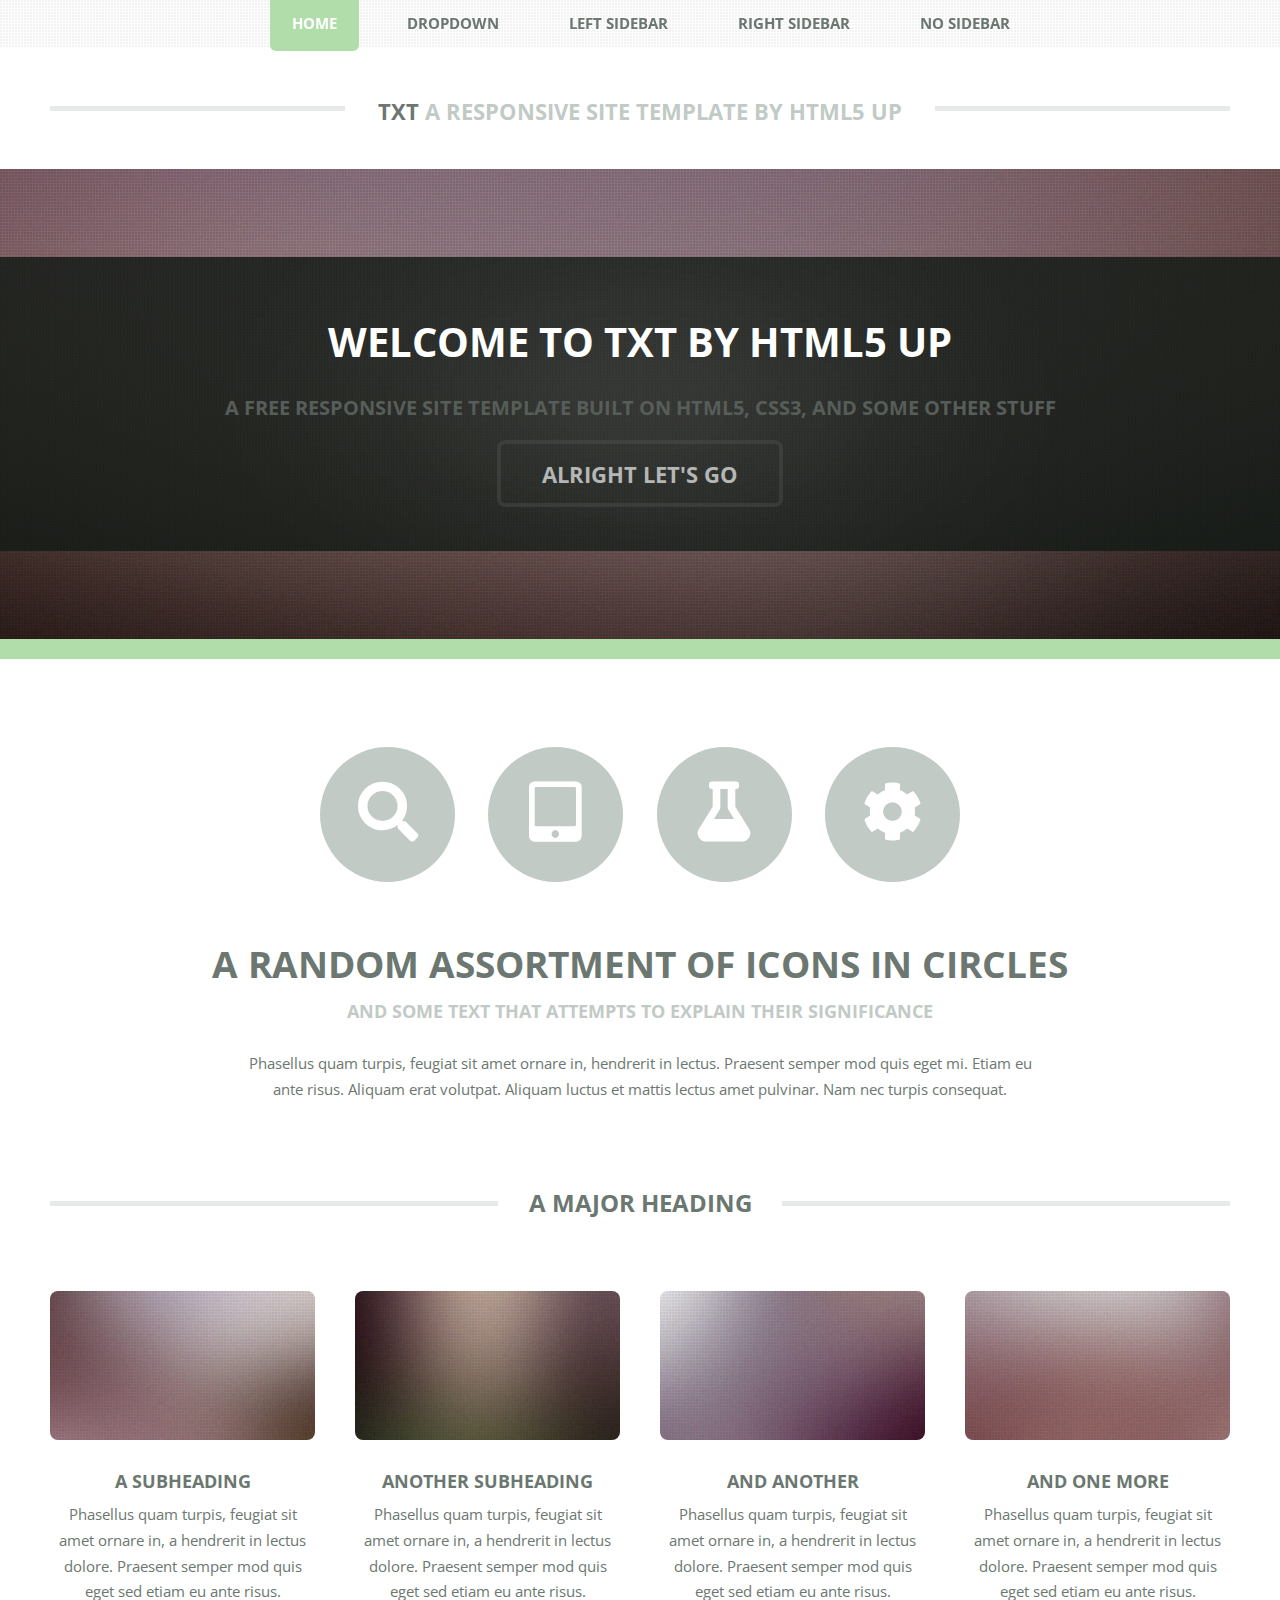
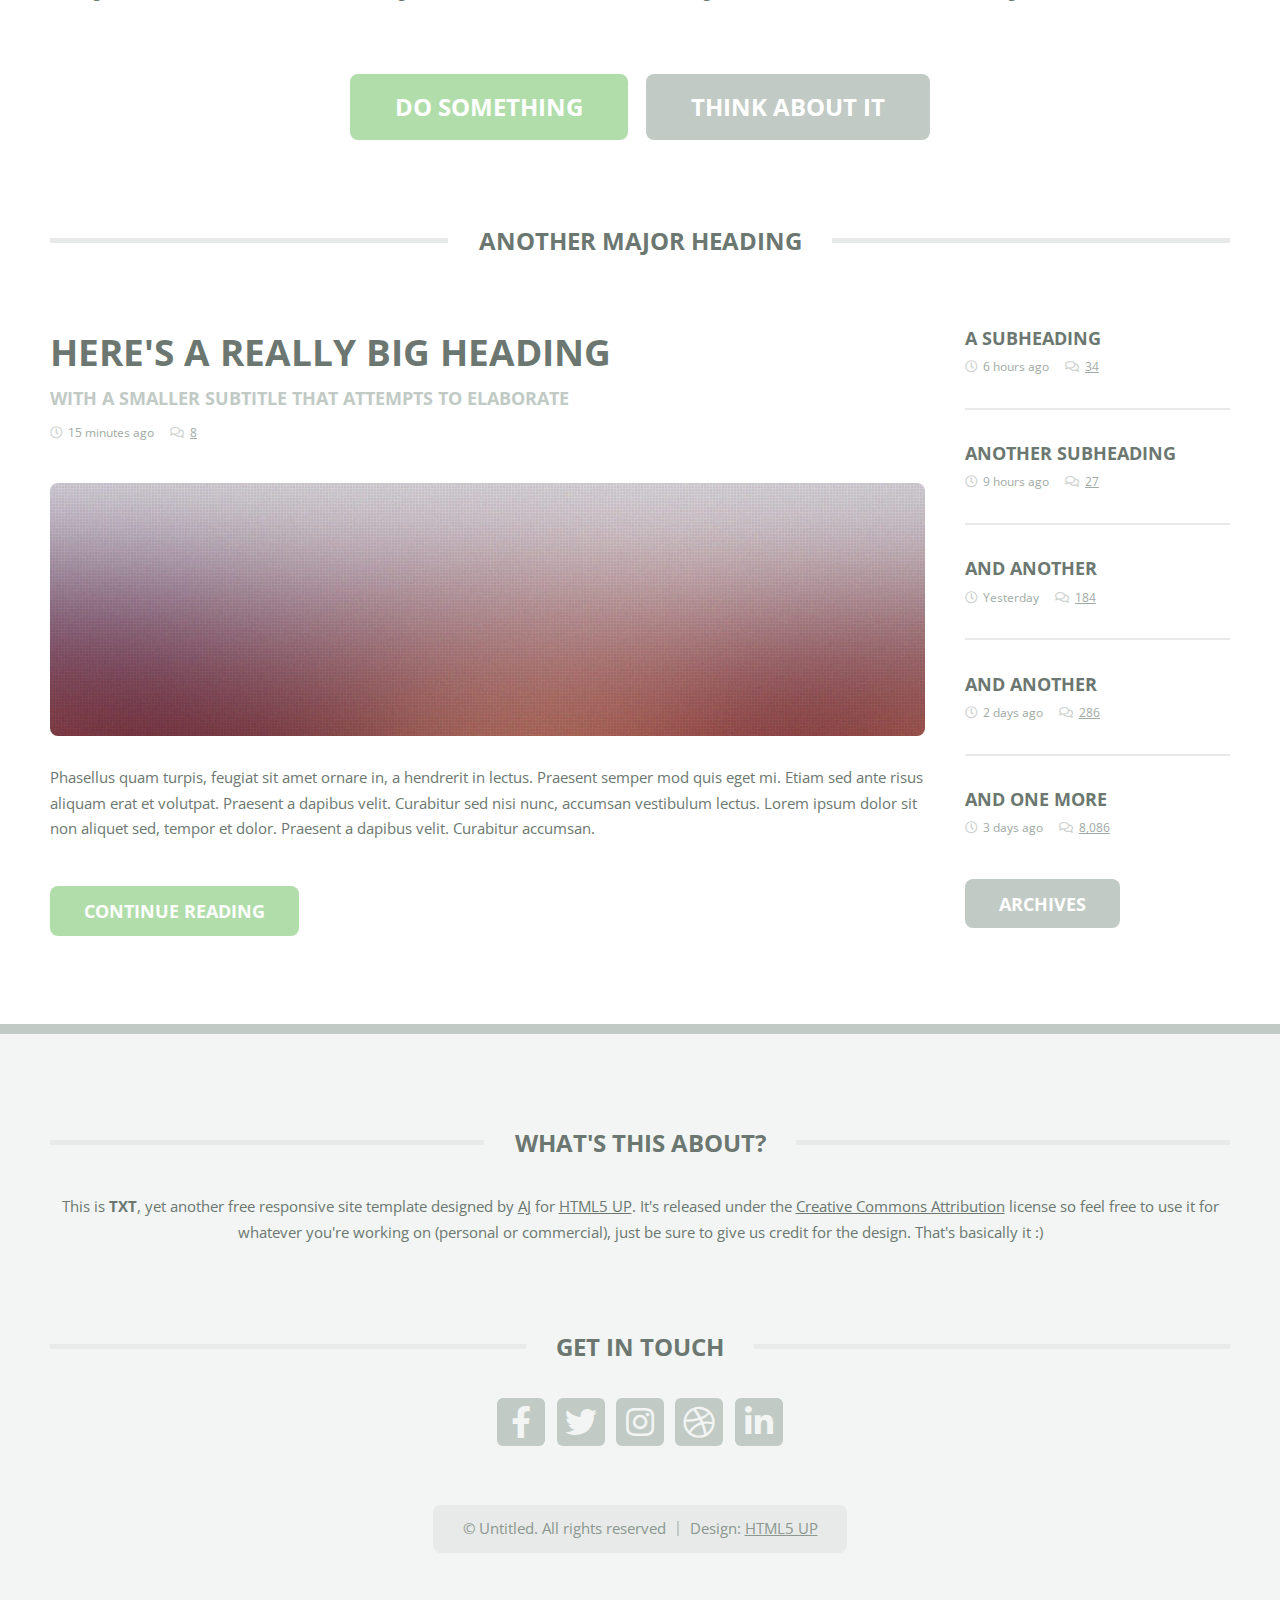
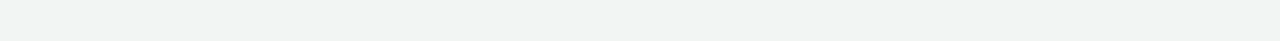
<file: baseCSS-HTML/html5up-txt/index.html>
<!DOCTYPE HTML>
<!--
	TXT by HTML5 UP
	html5up.net | @ajlkn
	Free for personal and commercial use under the CCA 3.0 license (html5up.net/license)
-->
<html>
	<head>
		<title>TXT by HTML5 UP</title>
		<meta charset="utf-8" />
		<meta name="viewport" content="width=device-width, initial-scale=1, user-scalable=no" />
		<link rel="stylesheet" href="assets/css/main.css" />
	</head>
	<body class="homepage is-preload">
		<div id="page-wrapper">

			<!-- Header -->
				<header id="header">
					<div class="logo container">
						<div>
							<h1><a href="index.html" id="logo">TXT</a></h1>
							<p>A responsive site template by HTML5 UP</p>
						</div>
					</div>
				</header>

			<!-- Nav -->
				<nav id="nav">
					<ul>
						<li class="current"><a href="index.html">Home</a></li>
						<li>
							<a href="#">Dropdown</a>
							<ul>
								<li><a href="#">Lorem ipsum dolor</a></li>
								<li><a href="#">Magna phasellus</a></li>
								<li>
									<a href="#">Phasellus consequat</a>
									<ul>
										<li><a href="#">Lorem ipsum dolor</a></li>
										<li><a href="#">Phasellus consequat</a></li>
										<li><a href="#">Magna phasellus</a></li>
										<li><a href="#">Etiam dolore nisl</a></li>
									</ul>
								</li>
								<li><a href="#">Veroeros feugiat</a></li>
							</ul>
						</li>
						<li><a href="left-sidebar.html">Left Sidebar</a></li>
						<li><a href="right-sidebar.html">Right Sidebar</a></li>
						<li><a href="no-sidebar.html">No Sidebar</a></li>
					</ul>
				</nav>

			<!-- Banner -->
				<section id="banner">
					<div class="content">
						<h2>Welcome to TXT by HTML5 UP</h2>
						<p>A free responsive site template built on HTML5, CSS3, and some other stuff</p>
						<a href="#main" class="button scrolly">Alright let's go</a>
					</div>
				</section>

			<!-- Main -->
				<section id="main">
					<div class="container">
						<div class="row gtr-200">
							<div class="col-12">

								<!-- Highlight -->
									<section class="box highlight">
										<ul class="special">
											<li><a href="#" class="icon solid fa-search"><span class="label">Magnifier</span></a></li>
											<li><a href="#" class="icon solid fa-tablet-alt"><span class="label">Tablet</span></a></li>
											<li><a href="#" class="icon solid fa-flask"><span class="label">Flask</span></a></li>
											<li><a href="#" class="icon solid fa-cog"><span class="label">Cog?</span></a></li>
										</ul>
										<header>
											<h2>A random assortment of icons in circles</h2>
											<p>And some text that attempts to explain their significance</p>
										</header>
										<p>
											Phasellus quam turpis, feugiat sit amet ornare in, hendrerit in lectus. Praesent semper mod quis eget mi. Etiam eu<br />
											ante risus. Aliquam erat volutpat. Aliquam luctus et mattis lectus amet pulvinar. Nam nec turpis consequat.
										</p>
									</section>

							</div>
							<div class="col-12">

								<!-- Features -->
									<section class="box features">
										<h2 class="major"><span>A Major Heading</span></h2>
										<div>
											<div class="row">
												<div class="col-3 col-6-medium col-12-small">

													<!-- Feature -->
														<section class="box feature">
															<a href="#" class="image featured"><img src="images/pic01.jpg" alt="" /></a>
															<h3><a href="#">A Subheading</a></h3>
															<p>
																Phasellus quam turpis, feugiat sit amet ornare in, a hendrerit in
																lectus dolore. Praesent semper mod quis eget sed etiam eu ante risus.
															</p>
														</section>

												</div>
												<div class="col-3 col-6-medium col-12-small">

													<!-- Feature -->
														<section class="box feature">
															<a href="#" class="image featured"><img src="images/pic02.jpg" alt="" /></a>
															<h3><a href="#">Another Subheading</a></h3>
															<p>
																Phasellus quam turpis, feugiat sit amet ornare in, a hendrerit in
																lectus dolore. Praesent semper mod quis eget sed etiam eu ante risus.
															</p>
														</section>

												</div>
												<div class="col-3 col-6-medium col-12-small">

													<!-- Feature -->
														<section class="box feature">
															<a href="#" class="image featured"><img src="images/pic03.jpg" alt="" /></a>
															<h3><a href="#">And Another</a></h3>
															<p>
																Phasellus quam turpis, feugiat sit amet ornare in, a hendrerit in
																lectus dolore. Praesent semper mod quis eget sed etiam eu ante risus.
															</p>
														</section>

												</div>
												<div class="col-3 col-6-medium col-12-small">

													<!-- Feature -->
														<section class="box feature">
															<a href="#" class="image featured"><img src="images/pic04.jpg" alt="" /></a>
															<h3><a href="#">And One More</a></h3>
															<p>
																Phasellus quam turpis, feugiat sit amet ornare in, a hendrerit in
																lectus dolore. Praesent semper mod quis eget sed etiam eu ante risus.
															</p>
														</section>

												</div>
												<div class="col-12">
													<ul class="actions">
														<li><a href="#" class="button large">Do Something</a></li>
														<li><a href="#" class="button alt large">Think About It</a></li>
													</ul>
												</div>
											</div>
										</div>
									</section>

							</div>
							<div class="col-12">

								<!-- Blog -->
									<section class="box blog">
										<h2 class="major"><span>Another Major Heading</span></h2>
										<div>
											<div class="row">
												<div class="col-9 col-12-medium">
													<div class="content">

														<!-- Featured Post -->
															<article class="box post">
																<header>
																	<h3><a href="#">Here's a really big heading</a></h3>
																	<p>With a smaller subtitle that attempts to elaborate</p>
																	<ul class="meta">
																		<li class="icon fa-clock">15 minutes ago</li>
																		<li class="icon fa-comments"><a href="#">8</a></li>
																	</ul>
																</header>
																<a href="#" class="image featured"><img src="images/pic05.jpg" alt="" /></a>
																<p>
																	Phasellus quam turpis, feugiat sit amet ornare in, a hendrerit in lectus. Praesent
																	semper mod quis eget mi. Etiam sed ante risus aliquam erat et volutpat. Praesent a
																	dapibus velit. Curabitur sed nisi nunc, accumsan vestibulum lectus. Lorem ipsum
																	dolor sit non aliquet sed, tempor et dolor. Praesent a dapibus velit. Curabitur
																	accumsan.
																</p>
																<a href="#" class="button">Continue Reading</a>
															</article>

													</div>
												</div>
												<div class="col-3 col-12-medium">
													<div class="sidebar">

														<!-- Archives -->
															<ul class="divided">
																<li>
																	<article class="box post-summary">
																		<h3><a href="#">A Subheading</a></h3>
																		<ul class="meta">
																			<li class="icon fa-clock">6 hours ago</li>
																			<li class="icon fa-comments"><a href="#">34</a></li>
																		</ul>
																	</article>
																</li>
																<li>
																	<article class="box post-summary">
																		<h3><a href="#">Another Subheading</a></h3>
																		<ul class="meta">
																			<li class="icon fa-clock">9 hours ago</li>
																			<li class="icon fa-comments"><a href="#">27</a></li>
																		</ul>
																	</article>
																</li>
																<li>
																	<article class="box post-summary">
																		<h3><a href="#">And Another</a></h3>
																		<ul class="meta">
																			<li class="icon fa-clock">Yesterday</li>
																			<li class="icon fa-comments"><a href="#">184</a></li>
																		</ul>
																	</article>
																</li>
																<li>
																	<article class="box post-summary">
																		<h3><a href="#">And Another</a></h3>
																		<ul class="meta">
																			<li class="icon fa-clock">2 days ago</li>
																			<li class="icon fa-comments"><a href="#">286</a></li>
																		</ul>
																	</article>
																</li>
																<li>
																	<article class="box post-summary">
																		<h3><a href="#">And One More</a></h3>
																		<ul class="meta">
																			<li class="icon fa-clock">3 days ago</li>
																			<li class="icon fa-comments"><a href="#">8,086</a></li>
																		</ul>
																	</article>
																</li>
															</ul>
															<a href="#" class="button alt">Archives</a>

													</div>
												</div>
											</div>
										</div>
									</section>

							</div>
						</div>
					</div>
				</section>

			<!-- Footer -->
				<footer id="footer">
					<div class="container">
						<div class="row gtr-200">
							<div class="col-12">

								<!-- About -->
									<section>
										<h2 class="major"><span>What's this about?</span></h2>
										<p>
											This is <strong>TXT</strong>, yet another free responsive site template designed by
											<a href="http://twitter.com/ajlkn">AJ</a> for <a href="http://html5up.net">HTML5 UP</a>. It's released under the
											<a href="http://html5up.net/license/">Creative Commons Attribution</a> license so feel free to use it for
											whatever you're working on (personal or commercial), just be sure to give us credit for the design.
											That's basically it :)
										</p>
									</section>

							</div>
							<div class="col-12">

								<!-- Contact -->
									<section>
										<h2 class="major"><span>Get in touch</span></h2>
										<ul class="contact">
											<li><a class="icon brands fa-facebook-f" href="#"><span class="label">Facebook</span></a></li>
											<li><a class="icon brands fa-twitter" href="#"><span class="label">Twitter</span></a></li>
											<li><a class="icon brands fa-instagram" href="#"><span class="label">Instagram</span></a></li>
											<li><a class="icon brands fa-dribbble" href="#"><span class="label">Dribbble</span></a></li>
											<li><a class="icon brands fa-linkedin-in" href="#"><span class="label">LinkedIn</span></a></li>
										</ul>
									</section>

							</div>
						</div>

						<!-- Copyright -->
							<div id="copyright">
								<ul class="menu">
									<li>&copy; Untitled. All rights reserved</li><li>Design: <a href="http://html5up.net">HTML5 UP</a></li>
								</ul>
							</div>

					</div>
				</footer>

		</div>

		<!-- Scripts -->
			<script src="assets/js/jquery.min.js"></script>
			<script src="assets/js/jquery.dropotron.min.js"></script>
			<script src="assets/js/jquery.scrolly.min.js"></script>
			<script src="assets/js/browser.min.js"></script>
			<script src="assets/js/breakpoints.min.js"></script>
			<script src="assets/js/util.js"></script>
			<script src="assets/js/main.js"></script>

	</body>
</html>
</file>
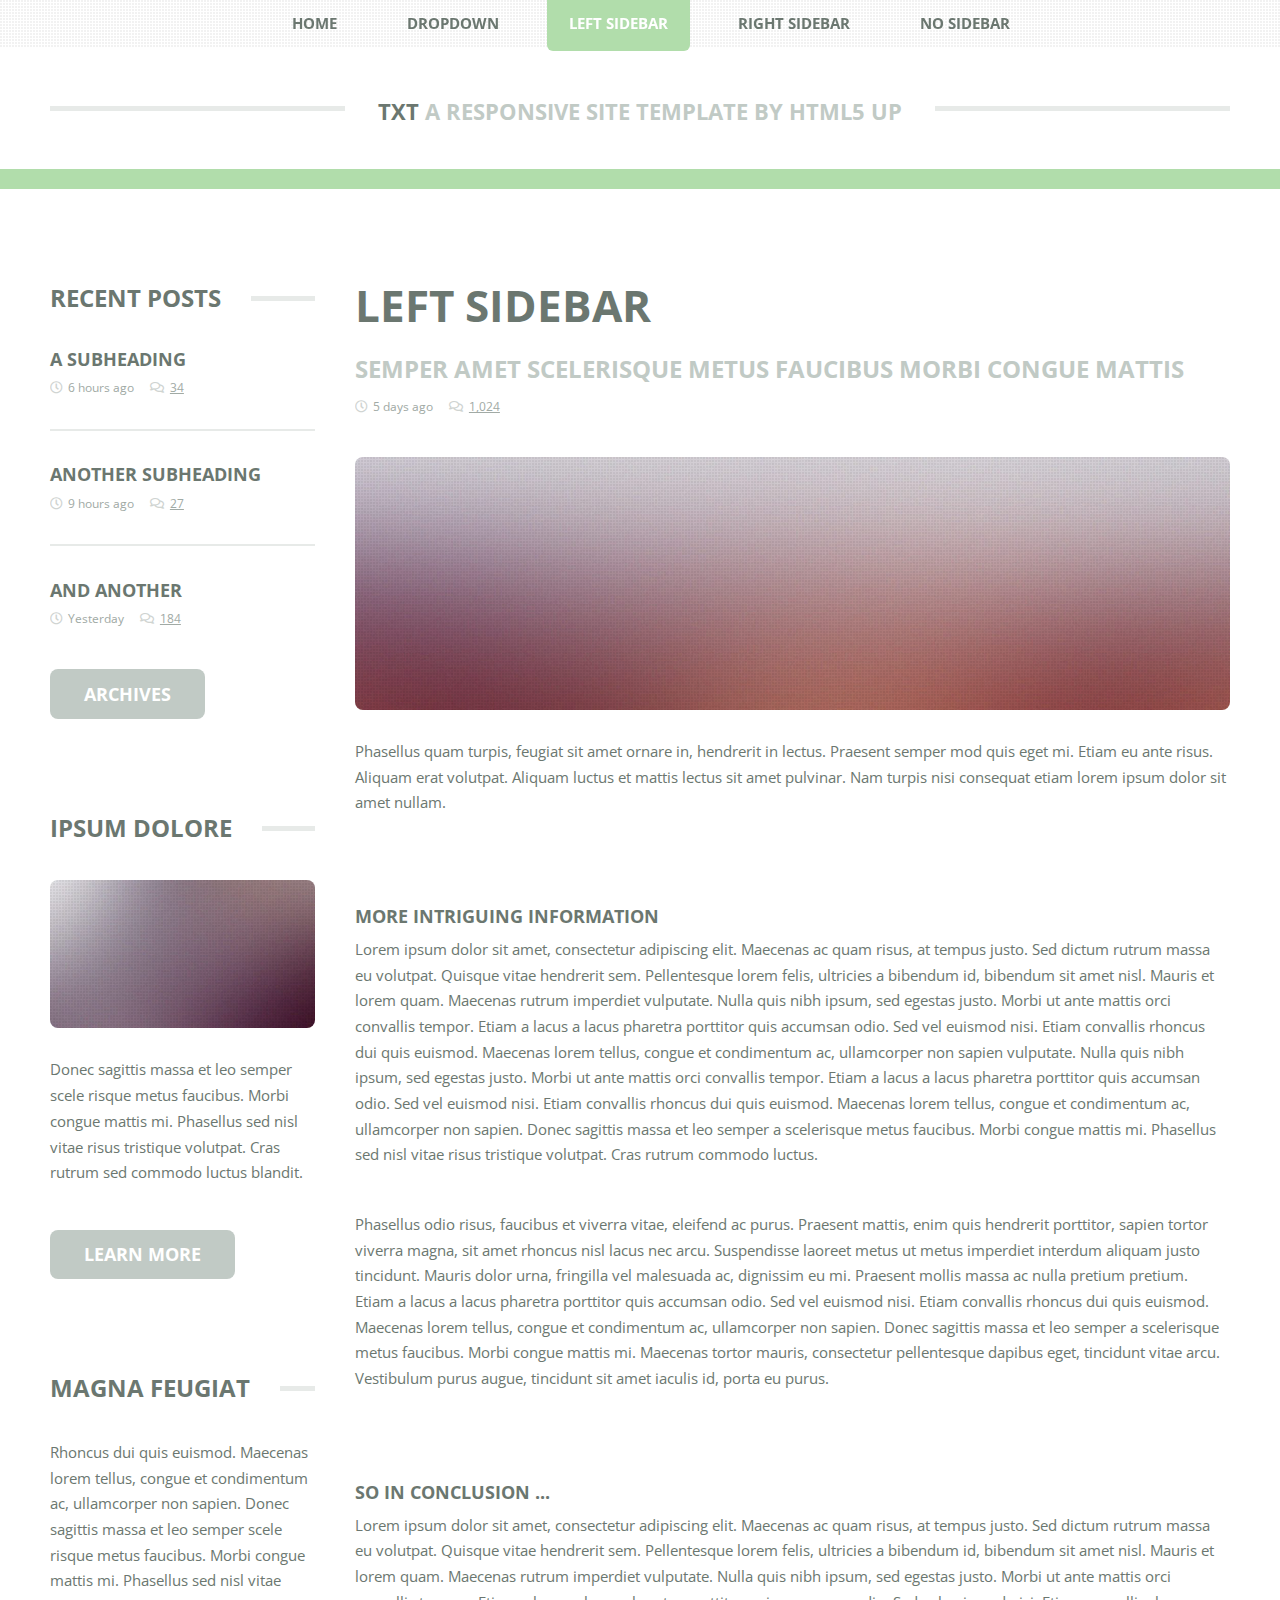
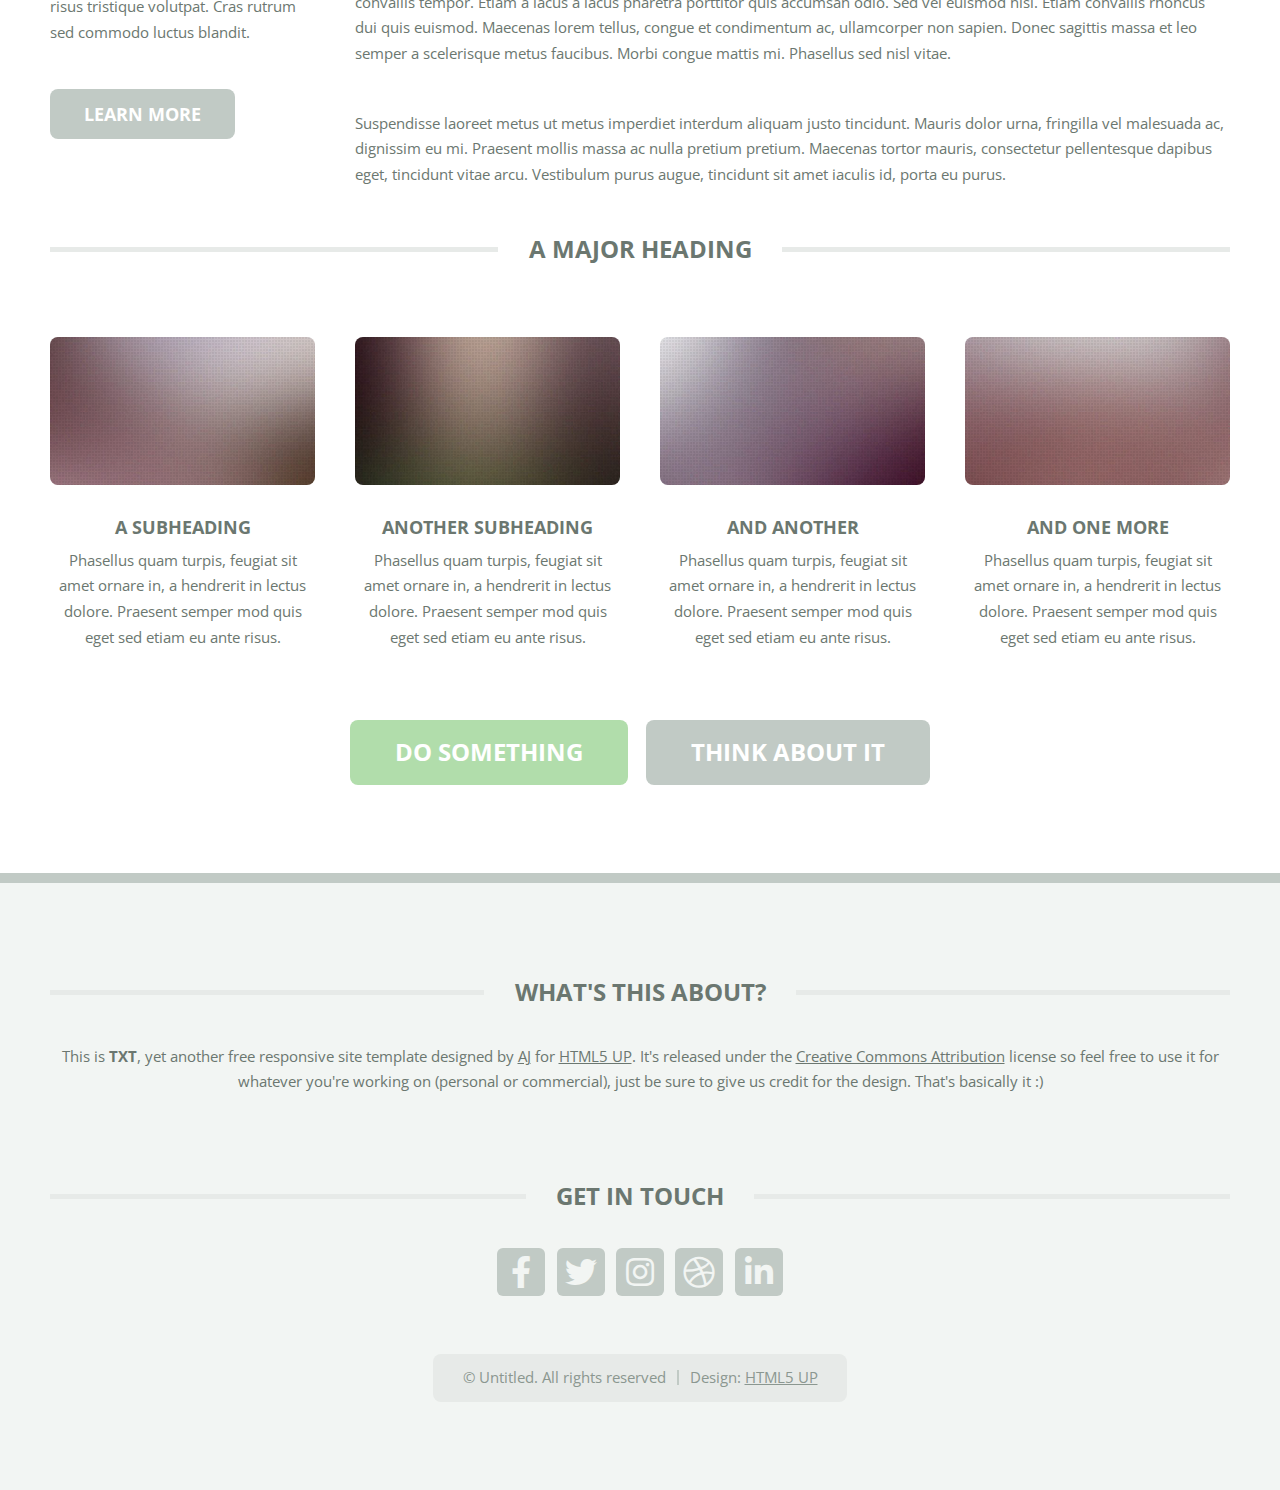
<file: baseCSS-HTML/html5up-txt/left-sidebar.html>
<!DOCTYPE HTML>
<!--
	TXT by HTML5 UP
	html5up.net | @ajlkn
	Free for personal and commercial use under the CCA 3.0 license (html5up.net/license)
-->
<html>
	<head>
		<title>Left Sidebar - TXT by HTML5 UP</title>
		<meta charset="utf-8" />
		<meta name="viewport" content="width=device-width, initial-scale=1, user-scalable=no" />
		<link rel="stylesheet" href="assets/css/main.css" />
	</head>
	<body class="is-preload">
		<div id="page-wrapper">

			<!-- Header -->
				<header id="header">
					<div class="logo container">
						<div>
							<h1><a href="index.html" id="logo">TXT</a></h1>
							<p>A responsive site template by HTML5 UP</p>
						</div>
					</div>
				</header>

			<!-- Nav -->
				<nav id="nav">
					<ul>
						<li><a href="index.html">Home</a></li>
						<li>
							<a href="#">Dropdown</a>
							<ul>
								<li><a href="#">Lorem ipsum dolor</a></li>
								<li><a href="#">Magna phasellus</a></li>
								<li>
									<a href="#">Phasellus consequat</a>
									<ul>
										<li><a href="#">Lorem ipsum dolor</a></li>
										<li><a href="#">Phasellus consequat</a></li>
										<li><a href="#">Magna phasellus</a></li>
										<li><a href="#">Etiam dolore nisl</a></li>
									</ul>
								</li>
								<li><a href="#">Veroeros feugiat</a></li>
							</ul>
						</li>
						<li class="current"><a href="left-sidebar.html">Left Sidebar</a></li>
						<li><a href="right-sidebar.html">Right Sidebar</a></li>
						<li><a href="no-sidebar.html">No Sidebar</a></li>
					</ul>
				</nav>

			<!-- Main -->
				<section id="main">
					<div class="container">
						<div class="row">
							<div class="col-3 col-12-medium">
								<div class="sidebar">

									<!-- Sidebar -->

										<!-- Recent Posts -->
											<section>
												<h2 class="major"><span>Recent Posts</span></h2>
												<ul class="divided">
													<li>
														<article class="box post-summary">
															<h3><a href="#">A Subheading</a></h3>
															<ul class="meta">
																<li class="icon fa-clock">6 hours ago</li>
																<li class="icon fa-comments"><a href="#">34</a></li>
															</ul>
														</article>
													</li>
													<li>
														<article class="box post-summary">
															<h3><a href="#">Another Subheading</a></h3>
															<ul class="meta">
																<li class="icon fa-clock">9 hours ago</li>
																<li class="icon fa-comments"><a href="#">27</a></li>
															</ul>
														</article>
													</li>
													<li>
														<article class="box post-summary">
															<h3><a href="#">And Another</a></h3>
															<ul class="meta">
																<li class="icon fa-clock">Yesterday</li>
																<li class="icon fa-comments"><a href="#">184</a></li>
															</ul>
														</article>
													</li>
												</ul>
												<a href="#" class="button alt">Archives</a>
											</section>

										<!-- Something -->
											<section>
												<h2 class="major"><span>Ipsum Dolore</span></h2>
												<a href="#" class="image featured"><img src="images/pic03.jpg" alt="" /></a>
												<p>
													Donec sagittis massa et leo semper scele risque metus faucibus. Morbi congue mattis mi.
													Phasellus sed nisl vitae risus tristique volutpat. Cras rutrum sed commodo luctus blandit.
												</p>
												<a href="#" class="button alt">Learn more</a>
											</section>

										<!-- Something -->
											<section>
												<h2 class="major"><span>Magna Feugiat</span></h2>
												<p>
													Rhoncus dui quis euismod. Maecenas lorem tellus, congue et condimentum ac, ullamcorper non sapien.
													Donec sagittis massa et leo semper scele risque metus faucibus. Morbi congue mattis mi.
													Phasellus sed nisl vitae risus tristique volutpat. Cras rutrum sed commodo luctus blandit.
												</p>
												<a href="#" class="button alt">Learn more</a>
											</section>

								</div>
							</div>
							<div class="col-9 col-12-medium imp-medium">
								<div class="content">

									<!-- Content -->

										<article class="box page-content">

											<header>
												<h2>Left Sidebar</h2>
												<p>Semper amet scelerisque metus faucibus morbi congue mattis</p>
												<ul class="meta">
													<li class="icon fa-clock">5 days ago</li>
													<li class="icon fa-comments"><a href="#">1,024</a></li>
												</ul>
											</header>

											<section>
												<span class="image featured"><img src="images/pic05.jpg" alt="" /></span>
												<p>
													Phasellus quam turpis, feugiat sit amet ornare in, hendrerit in lectus.
													Praesent semper mod quis eget mi. Etiam eu ante risus. Aliquam erat volutpat.
													Aliquam luctus et mattis lectus sit amet pulvinar. Nam turpis nisi
													consequat etiam lorem ipsum dolor sit amet nullam.
												</p>
											</section>

											<section>
												<h3>More intriguing information</h3>
												<p>
													Lorem ipsum dolor sit amet, consectetur adipiscing elit. Maecenas ac quam risus, at tempus
													justo. Sed dictum rutrum massa eu volutpat. Quisque vitae hendrerit sem. Pellentesque lorem felis,
													ultricies a bibendum id, bibendum sit amet nisl. Mauris et lorem quam. Maecenas rutrum imperdiet
													vulputate. Nulla quis nibh ipsum, sed egestas justo. Morbi ut ante mattis orci convallis tempor.
													Etiam a lacus a lacus pharetra porttitor quis accumsan odio. Sed vel euismod nisi. Etiam convallis
													rhoncus dui quis euismod. Maecenas lorem tellus, congue et condimentum ac, ullamcorper non sapien
													vulputate. Nulla quis nibh ipsum, sed egestas justo. Morbi ut ante mattis orci convallis tempor.
													Etiam a lacus a lacus pharetra porttitor quis accumsan odio. Sed vel euismod nisi. Etiam convallis
													rhoncus dui quis euismod. Maecenas lorem tellus, congue et condimentum ac, ullamcorper non sapien.
													Donec sagittis massa et leo semper a scelerisque metus faucibus. Morbi congue mattis mi.
													Phasellus sed nisl vitae risus tristique volutpat. Cras rutrum commodo luctus.
												</p>
												<p>
													Phasellus odio risus, faucibus et viverra vitae, eleifend ac purus. Praesent mattis, enim
													quis hendrerit porttitor, sapien tortor viverra magna, sit amet rhoncus nisl lacus nec arcu.
													Suspendisse laoreet metus ut metus imperdiet interdum aliquam justo tincidunt. Mauris dolor urna,
													fringilla vel malesuada ac, dignissim eu mi. Praesent mollis massa ac nulla pretium pretium.
													Etiam a lacus a lacus pharetra porttitor quis accumsan odio. Sed vel euismod nisi. Etiam convallis
													rhoncus dui quis euismod. Maecenas lorem tellus, congue et condimentum ac, ullamcorper non sapien.
													Donec sagittis massa et leo semper a scelerisque metus faucibus. Morbi congue mattis mi.
													Maecenas tortor mauris, consectetur pellentesque dapibus eget, tincidunt vitae arcu.
													Vestibulum purus augue, tincidunt sit amet iaculis id, porta eu purus.
												</p>
											</section>

											<section>
												<h3>So in conclusion ...</h3>
												<p>
													Lorem ipsum dolor sit amet, consectetur adipiscing elit. Maecenas ac quam risus, at tempus
													justo. Sed dictum rutrum massa eu volutpat. Quisque vitae hendrerit sem. Pellentesque lorem felis,
													ultricies a bibendum id, bibendum sit amet nisl. Mauris et lorem quam. Maecenas rutrum imperdiet
													vulputate. Nulla quis nibh ipsum, sed egestas justo. Morbi ut ante mattis orci convallis tempor.
													Etiam a lacus a lacus pharetra porttitor quis accumsan odio. Sed vel euismod nisi. Etiam convallis
													rhoncus dui quis euismod. Maecenas lorem tellus, congue et condimentum ac, ullamcorper non sapien.
													Donec sagittis massa et leo semper a scelerisque metus faucibus. Morbi congue mattis mi.
													Phasellus sed nisl vitae.
												</p>
												<p>
													Suspendisse laoreet metus ut metus imperdiet interdum aliquam justo tincidunt. Mauris dolor urna,
													fringilla vel malesuada ac, dignissim eu mi. Praesent mollis massa ac nulla pretium pretium.
													Maecenas tortor mauris, consectetur pellentesque dapibus eget, tincidunt vitae arcu.
													Vestibulum purus augue, tincidunt sit amet iaculis id, porta eu purus.
												</p>
											</section>

										</article>

								</div>
							</div>
							<div class="col-12">

								<!-- Features -->
									<section class="box features">
										<h2 class="major"><span>A Major Heading</span></h2>
										<div>
											<div class="row">
												<div class="col-3 col-6-medium col-12-small">

													<!-- Feature -->
														<section class="box feature">
															<a href="#" class="image featured"><img src="images/pic01.jpg" alt="" /></a>
															<h3><a href="#">A Subheading</a></h3>
															<p>
																Phasellus quam turpis, feugiat sit amet ornare in, a hendrerit in
																lectus dolore. Praesent semper mod quis eget sed etiam eu ante risus.
															</p>
														</section>

												</div>
												<div class="col-3 col-6-medium col-12-small">

													<!-- Feature -->
														<section class="box feature">
															<a href="#" class="image featured"><img src="images/pic02.jpg" alt="" /></a>
															<h3><a href="#">Another Subheading</a></h3>
															<p>
																Phasellus quam turpis, feugiat sit amet ornare in, a hendrerit in
																lectus dolore. Praesent semper mod quis eget sed etiam eu ante risus.
															</p>
														</section>

												</div>
												<div class="col-3 col-6-medium col-12-small">

													<!-- Feature -->
														<section class="box feature">
															<a href="#" class="image featured"><img src="images/pic03.jpg" alt="" /></a>
															<h3><a href="#">And Another</a></h3>
															<p>
																Phasellus quam turpis, feugiat sit amet ornare in, a hendrerit in
																lectus dolore. Praesent semper mod quis eget sed etiam eu ante risus.
															</p>
														</section>

												</div>
												<div class="col-3 col-6-medium col-12-small">

													<!-- Feature -->
														<section class="box feature">
															<a href="#" class="image featured"><img src="images/pic04.jpg" alt="" /></a>
															<h3><a href="#">And One More</a></h3>
															<p>
																Phasellus quam turpis, feugiat sit amet ornare in, a hendrerit in
																lectus dolore. Praesent semper mod quis eget sed etiam eu ante risus.
															</p>
														</section>

												</div>
												<div class="col-12">
													<ul class="actions">
														<li><a href="#" class="button large">Do Something</a></li>
														<li><a href="#" class="button alt large">Think About It</a></li>
													</ul>
												</div>
											</div>
										</div>
									</section>

							</div>
						</div>
					</div>
				</section>

			<!-- Footer -->
				<footer id="footer">
					<div class="container">
						<div class="row gtr-200">
							<div class="col-12">

								<!-- About -->
									<section>
										<h2 class="major"><span>What's this about?</span></h2>
										<p>
											This is <strong>TXT</strong>, yet another free responsive site template designed by
											<a href="http://twitter.com/ajlkn">AJ</a> for <a href="http://html5up.net">HTML5 UP</a>. It's released under the
											<a href="http://html5up.net/license/">Creative Commons Attribution</a> license so feel free to use it for
											whatever you're working on (personal or commercial), just be sure to give us credit for the design.
											That's basically it :)
										</p>
									</section>

							</div>
							<div class="col-12">

								<!-- Contact -->
									<section>
										<h2 class="major"><span>Get in touch</span></h2>
										<ul class="contact">
											<li><a class="icon brands fa-facebook-f" href="#"><span class="label">Facebook</span></a></li>
											<li><a class="icon brands fa-twitter" href="#"><span class="label">Twitter</span></a></li>
											<li><a class="icon brands fa-instagram" href="#"><span class="label">Instagram</span></a></li>
											<li><a class="icon brands fa-dribbble" href="#"><span class="label">Dribbble</span></a></li>
											<li><a class="icon brands fa-linkedin-in" href="#"><span class="label">LinkedIn</span></a></li>
										</ul>
									</section>

							</div>
						</div>

						<!-- Copyright -->
							<div id="copyright">
								<ul class="menu">
									<li>&copy; Untitled. All rights reserved</li><li>Design: <a href="http://html5up.net">HTML5 UP</a></li>
								</ul>
							</div>

					</div>
				</footer>

		</div>

		<!-- Scripts -->
			<script src="assets/js/jquery.min.js"></script>
			<script src="assets/js/jquery.dropotron.min.js"></script>
			<script src="assets/js/jquery.scrolly.min.js"></script>
			<script src="assets/js/browser.min.js"></script>
			<script src="assets/js/breakpoints.min.js"></script>
			<script src="assets/js/util.js"></script>
			<script src="assets/js/main.js"></script>

	</body>
</html>
</file>
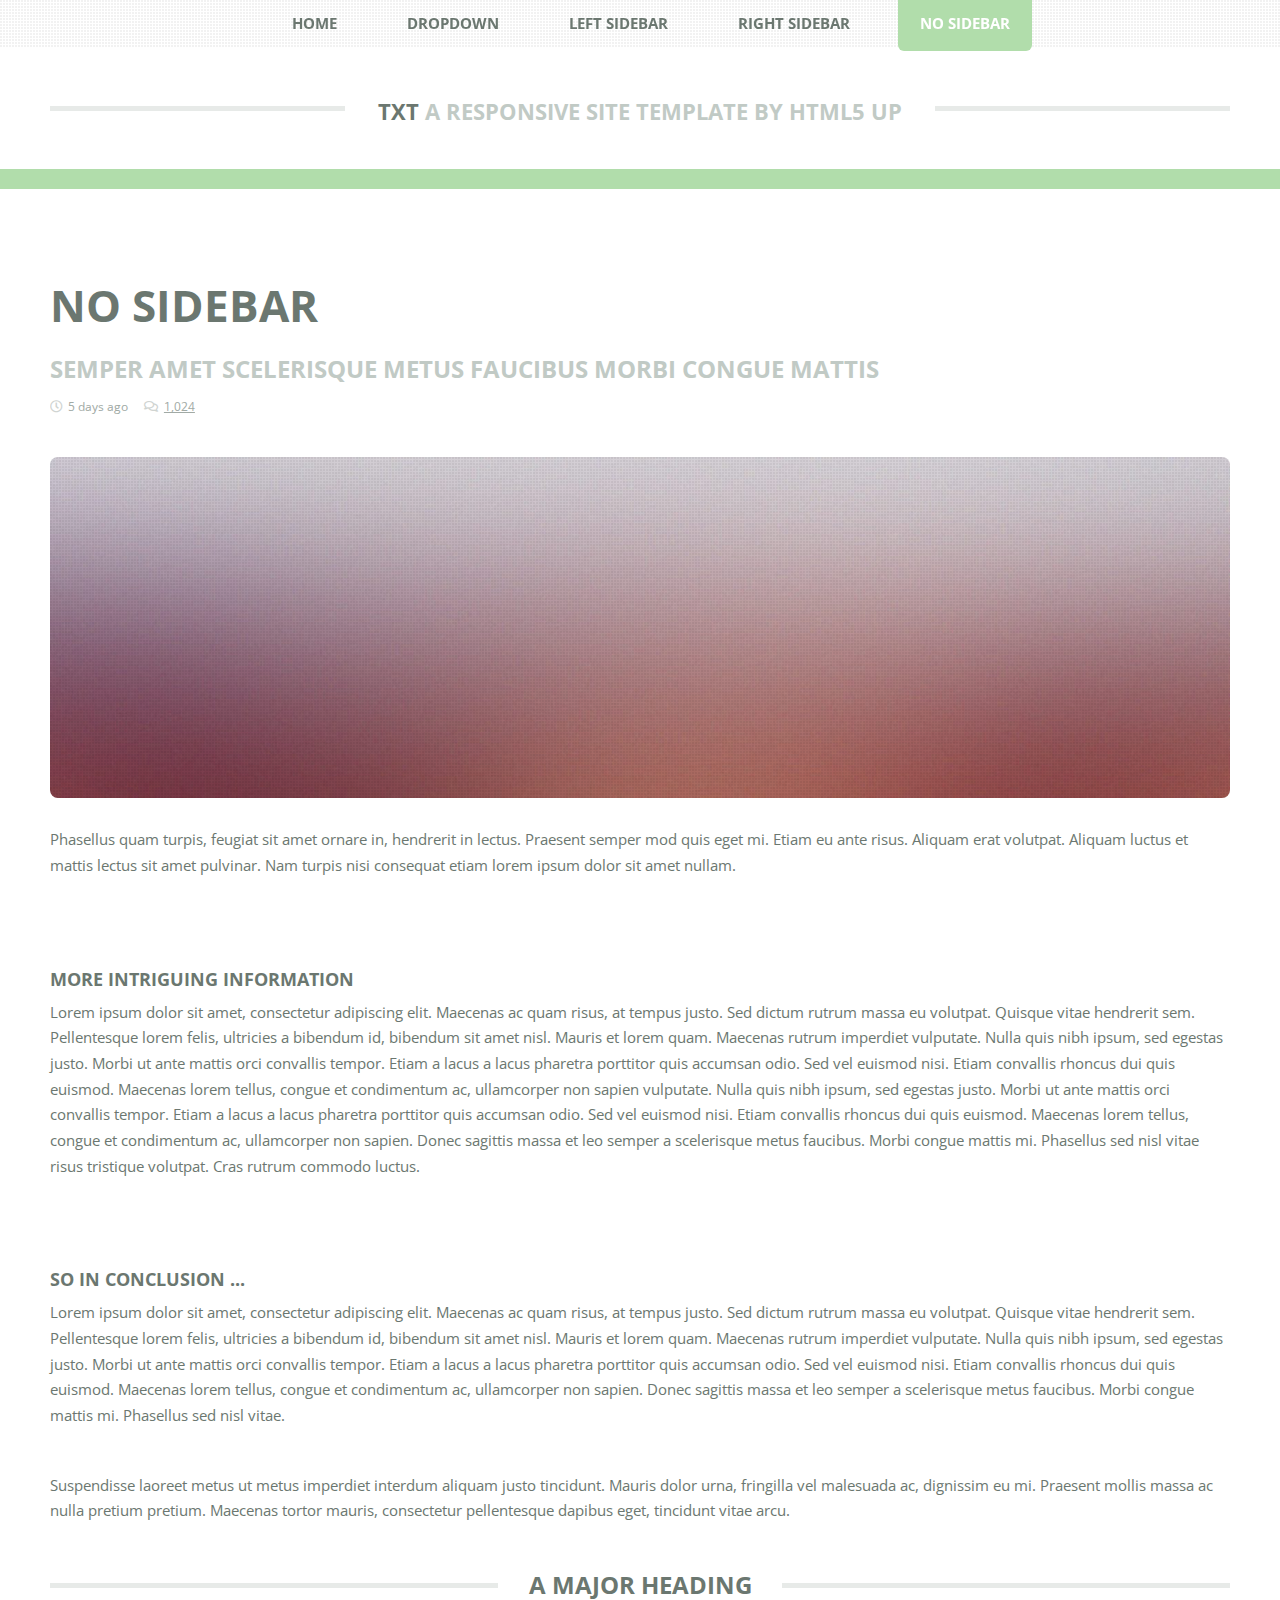
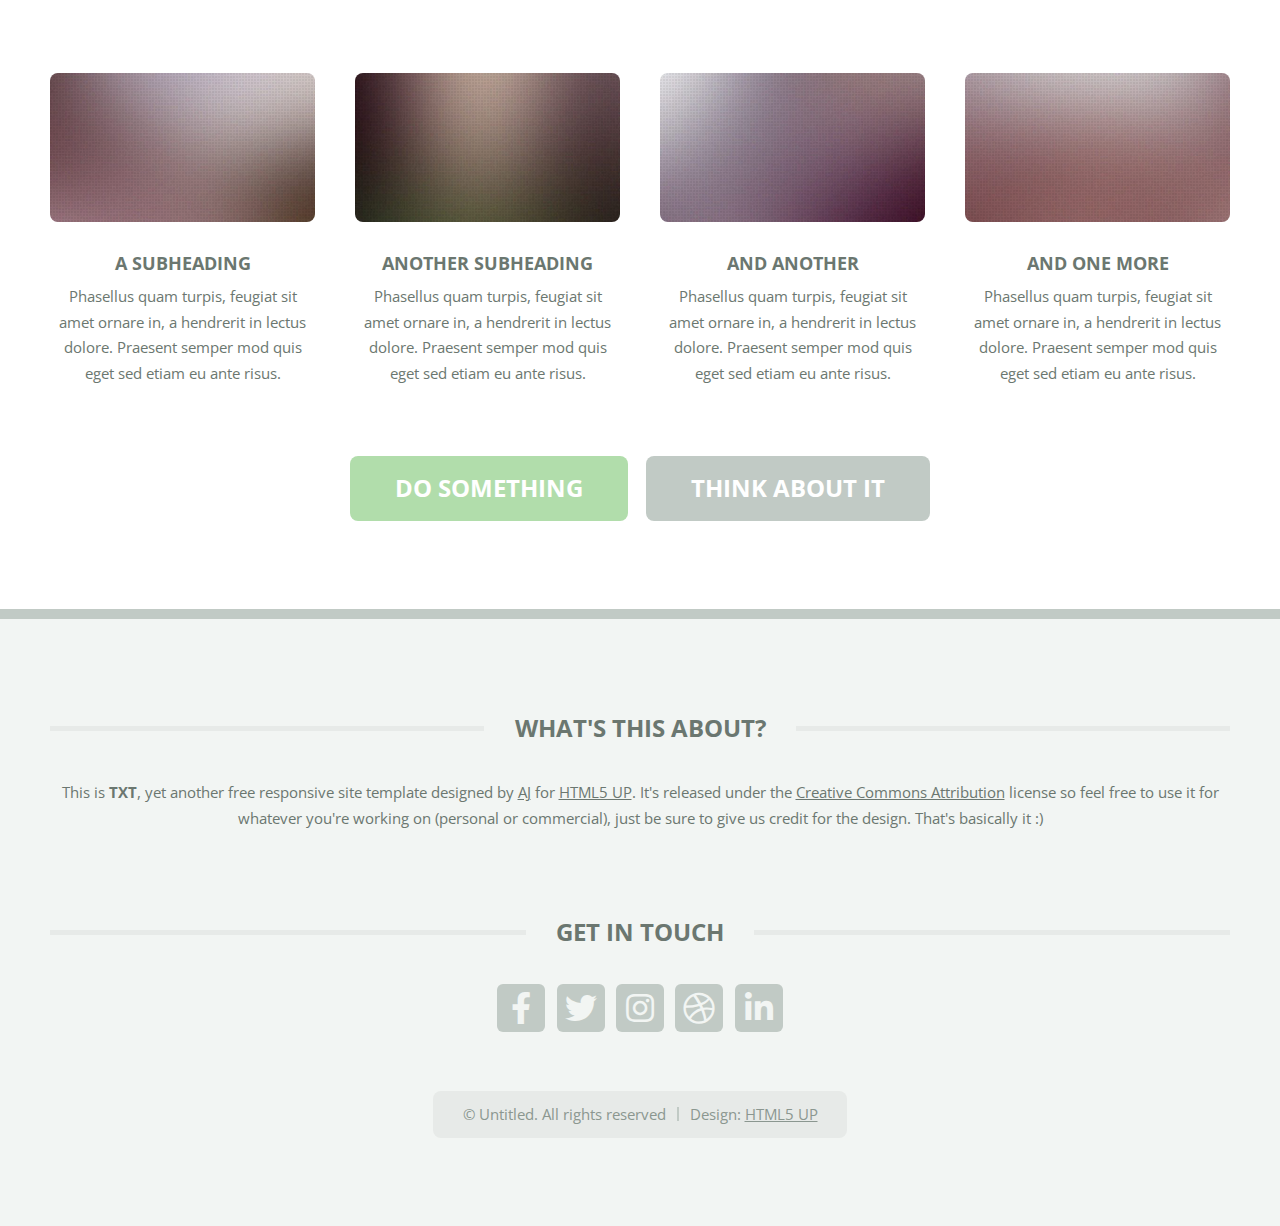
<file: baseCSS-HTML/html5up-txt/no-sidebar.html>
<!DOCTYPE HTML>
<!--
	TXT by HTML5 UP
	html5up.net | @ajlkn
	Free for personal and commercial use under the CCA 3.0 license (html5up.net/license)
-->
<html>
	<head>
		<title>No Sidebar - TXT by HTML5 UP</title>
		<meta charset="utf-8" />
		<meta name="viewport" content="width=device-width, initial-scale=1, user-scalable=no" />
		<link rel="stylesheet" href="assets/css/main.css" />
	</head>
	<body class="is-preload">
		<div id="page-wrapper">

			<!-- Header -->
				<header id="header">
					<div class="logo container">
						<div>
							<h1><a href="index.html" id="logo">TXT</a></h1>
							<p>A responsive site template by HTML5 UP</p>
						</div>
					</div>
				</header>

			<!-- Nav -->
				<nav id="nav">
					<ul>
						<li><a href="index.html">Home</a></li>
						<li>
							<a href="#">Dropdown</a>
							<ul>
								<li><a href="#">Lorem ipsum dolor</a></li>
								<li><a href="#">Magna phasellus</a></li>
								<li>
									<a href="#">Phasellus consequat</a>
									<ul>
										<li><a href="#">Lorem ipsum dolor</a></li>
										<li><a href="#">Phasellus consequat</a></li>
										<li><a href="#">Magna phasellus</a></li>
										<li><a href="#">Etiam dolore nisl</a></li>
									</ul>
								</li>
								<li><a href="#">Veroeros feugiat</a></li>
							</ul>
						</li>
						<li><a href="left-sidebar.html">Left Sidebar</a></li>
						<li><a href="right-sidebar.html">Right Sidebar</a></li>
						<li class="current"><a href="no-sidebar.html">No Sidebar</a></li>
					</ul>
				</nav>

			<!-- Main -->
				<section id="main">
					<div class="container">
						<div class="row">
							<div class="col-12">
								<div class="content">

									<!-- Content -->

										<article class="box page-content">

											<header>
												<h2>No Sidebar</h2>
												<p>Semper amet scelerisque metus faucibus morbi congue mattis</p>
												<ul class="meta">
													<li class="icon fa-clock">5 days ago</li>
													<li class="icon fa-comments"><a href="#">1,024</a></li>
												</ul>
											</header>

											<section>
												<span class="image featured"><img src="images/pic05.jpg" alt="" /></span>
												<p>
													Phasellus quam turpis, feugiat sit amet ornare in, hendrerit in lectus.
													Praesent semper mod quis eget mi. Etiam eu ante risus. Aliquam erat volutpat.
													Aliquam luctus et mattis lectus sit amet pulvinar. Nam turpis nisi
													consequat etiam lorem ipsum dolor sit amet nullam.
												</p>
											</section>

											<section>
												<h3>More intriguing information</h3>
												<p>
													Lorem ipsum dolor sit amet, consectetur adipiscing elit. Maecenas ac quam risus, at tempus
													justo. Sed dictum rutrum massa eu volutpat. Quisque vitae hendrerit sem. Pellentesque lorem felis,
													ultricies a bibendum id, bibendum sit amet nisl. Mauris et lorem quam. Maecenas rutrum imperdiet
													vulputate. Nulla quis nibh ipsum, sed egestas justo. Morbi ut ante mattis orci convallis tempor.
													Etiam a lacus a lacus pharetra porttitor quis accumsan odio. Sed vel euismod nisi. Etiam convallis
													rhoncus dui quis euismod. Maecenas lorem tellus, congue et condimentum ac, ullamcorper non sapien
													vulputate. Nulla quis nibh ipsum, sed egestas justo. Morbi ut ante mattis orci convallis tempor.
													Etiam a lacus a lacus pharetra porttitor quis accumsan odio. Sed vel euismod nisi. Etiam convallis
													rhoncus dui quis euismod. Maecenas lorem tellus, congue et condimentum ac, ullamcorper non sapien.
													Donec sagittis massa et leo semper a scelerisque metus faucibus. Morbi congue mattis mi.
													Phasellus sed nisl vitae risus tristique volutpat. Cras rutrum commodo luctus.
												</p>
											</section>

											<section>
												<h3>So in conclusion ...</h3>
												<p>
													Lorem ipsum dolor sit amet, consectetur adipiscing elit. Maecenas ac quam risus, at tempus
													justo. Sed dictum rutrum massa eu volutpat. Quisque vitae hendrerit sem. Pellentesque lorem felis,
													ultricies a bibendum id, bibendum sit amet nisl. Mauris et lorem quam. Maecenas rutrum imperdiet
													vulputate. Nulla quis nibh ipsum, sed egestas justo. Morbi ut ante mattis orci convallis tempor.
													Etiam a lacus a lacus pharetra porttitor quis accumsan odio. Sed vel euismod nisi. Etiam convallis
													rhoncus dui quis euismod. Maecenas lorem tellus, congue et condimentum ac, ullamcorper non sapien.
													Donec sagittis massa et leo semper a scelerisque metus faucibus. Morbi congue mattis mi.
													Phasellus sed nisl vitae.
												</p>
												<p>
													Suspendisse laoreet metus ut metus imperdiet interdum aliquam justo tincidunt. Mauris dolor urna,
													fringilla vel malesuada ac, dignissim eu mi. Praesent mollis massa ac nulla pretium pretium.
													Maecenas tortor mauris, consectetur pellentesque dapibus eget, tincidunt vitae arcu.
												</p>
											</section>

										</article>

								</div>
							</div>
							<div class="col-12">

								<!-- Features -->
									<section class="box features">
										<h2 class="major"><span>A Major Heading</span></h2>
										<div>
											<div class="row">
												<div class="col-3 col-6-medium col-12-small">

													<!-- Feature -->
														<section class="box feature">
															<a href="#" class="image featured"><img src="images/pic01.jpg" alt="" /></a>
															<h3><a href="#">A Subheading</a></h3>
															<p>
																Phasellus quam turpis, feugiat sit amet ornare in, a hendrerit in
																lectus dolore. Praesent semper mod quis eget sed etiam eu ante risus.
															</p>
														</section>

												</div>
												<div class="col-3 col-6-medium col-12-small">

													<!-- Feature -->
														<section class="box feature">
															<a href="#" class="image featured"><img src="images/pic02.jpg" alt="" /></a>
															<h3><a href="#">Another Subheading</a></h3>
															<p>
																Phasellus quam turpis, feugiat sit amet ornare in, a hendrerit in
																lectus dolore. Praesent semper mod quis eget sed etiam eu ante risus.
															</p>
														</section>

												</div>
												<div class="col-3 col-6-medium col-12-small">

													<!-- Feature -->
														<section class="box feature">
															<a href="#" class="image featured"><img src="images/pic03.jpg" alt="" /></a>
															<h3><a href="#">And Another</a></h3>
															<p>
																Phasellus quam turpis, feugiat sit amet ornare in, a hendrerit in
																lectus dolore. Praesent semper mod quis eget sed etiam eu ante risus.
															</p>
														</section>

												</div>
												<div class="col-3 col-6-medium col-12-small">

													<!-- Feature -->
														<section class="box feature">
															<a href="#" class="image featured"><img src="images/pic04.jpg" alt="" /></a>
															<h3><a href="#">And One More</a></h3>
															<p>
																Phasellus quam turpis, feugiat sit amet ornare in, a hendrerit in
																lectus dolore. Praesent semper mod quis eget sed etiam eu ante risus.
															</p>
														</section>

												</div>
												<div class="col-12">
													<ul class="actions">
														<li><a href="#" class="button large">Do Something</a></li>
														<li><a href="#" class="button alt large">Think About It</a></li>
													</ul>
												</div>
											</div>
										</div>
									</section>

							</div>
						</div>
					</div>
				</section>

			<!-- Footer -->
				<footer id="footer">
					<div class="container">
						<div class="row gtr-200">
							<div class="col-12">

								<!-- About -->
									<section>
										<h2 class="major"><span>What's this about?</span></h2>
										<p>
											This is <strong>TXT</strong>, yet another free responsive site template designed by
											<a href="http://twitter.com/ajlkn">AJ</a> for <a href="http://html5up.net">HTML5 UP</a>. It's released under the
											<a href="http://html5up.net/license/">Creative Commons Attribution</a> license so feel free to use it for
											whatever you're working on (personal or commercial), just be sure to give us credit for the design.
											That's basically it :)
										</p>
									</section>

							</div>
							<div class="col-12">

								<!-- Contact -->
									<section>
										<h2 class="major"><span>Get in touch</span></h2>
										<ul class="contact">
											<li><a class="icon brands fa-facebook-f" href="#"><span class="label">Facebook</span></a></li>
											<li><a class="icon brands fa-twitter" href="#"><span class="label">Twitter</span></a></li>
											<li><a class="icon brands fa-instagram" href="#"><span class="label">Instagram</span></a></li>
											<li><a class="icon brands fa-dribbble" href="#"><span class="label">Dribbble</span></a></li>
											<li><a class="icon brands fa-linkedin-in" href="#"><span class="label">LinkedIn</span></a></li>
										</ul>
									</section>

							</div>
						</div>

						<!-- Copyright -->
							<div id="copyright">
								<ul class="menu">
									<li>&copy; Untitled. All rights reserved</li><li>Design: <a href="http://html5up.net">HTML5 UP</a></li>
								</ul>
							</div>

					</div>
				</footer>

		</div>

		<!-- Scripts -->
			<script src="assets/js/jquery.min.js"></script>
			<script src="assets/js/jquery.dropotron.min.js"></script>
			<script src="assets/js/jquery.scrolly.min.js"></script>
			<script src="assets/js/browser.min.js"></script>
			<script src="assets/js/breakpoints.min.js"></script>
			<script src="assets/js/util.js"></script>
			<script src="assets/js/main.js"></script>

	</body>
</html>
</file>
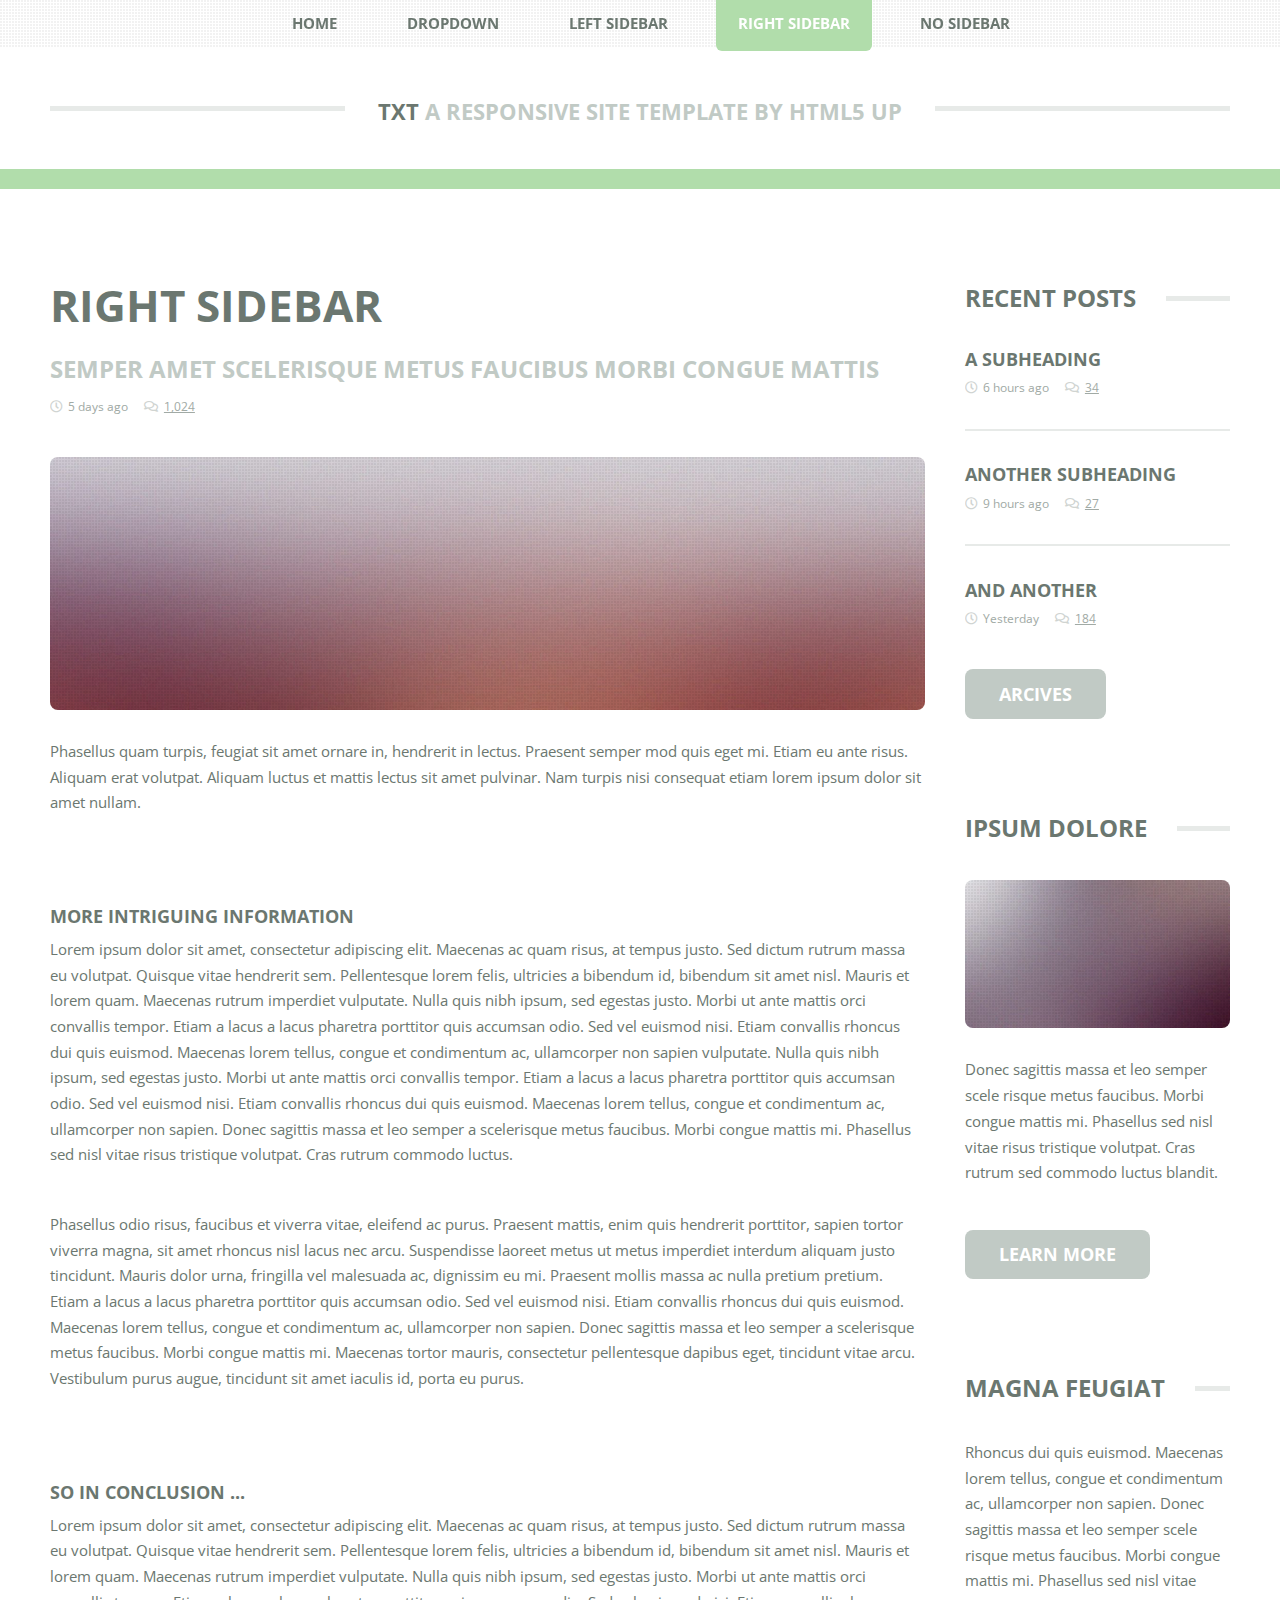
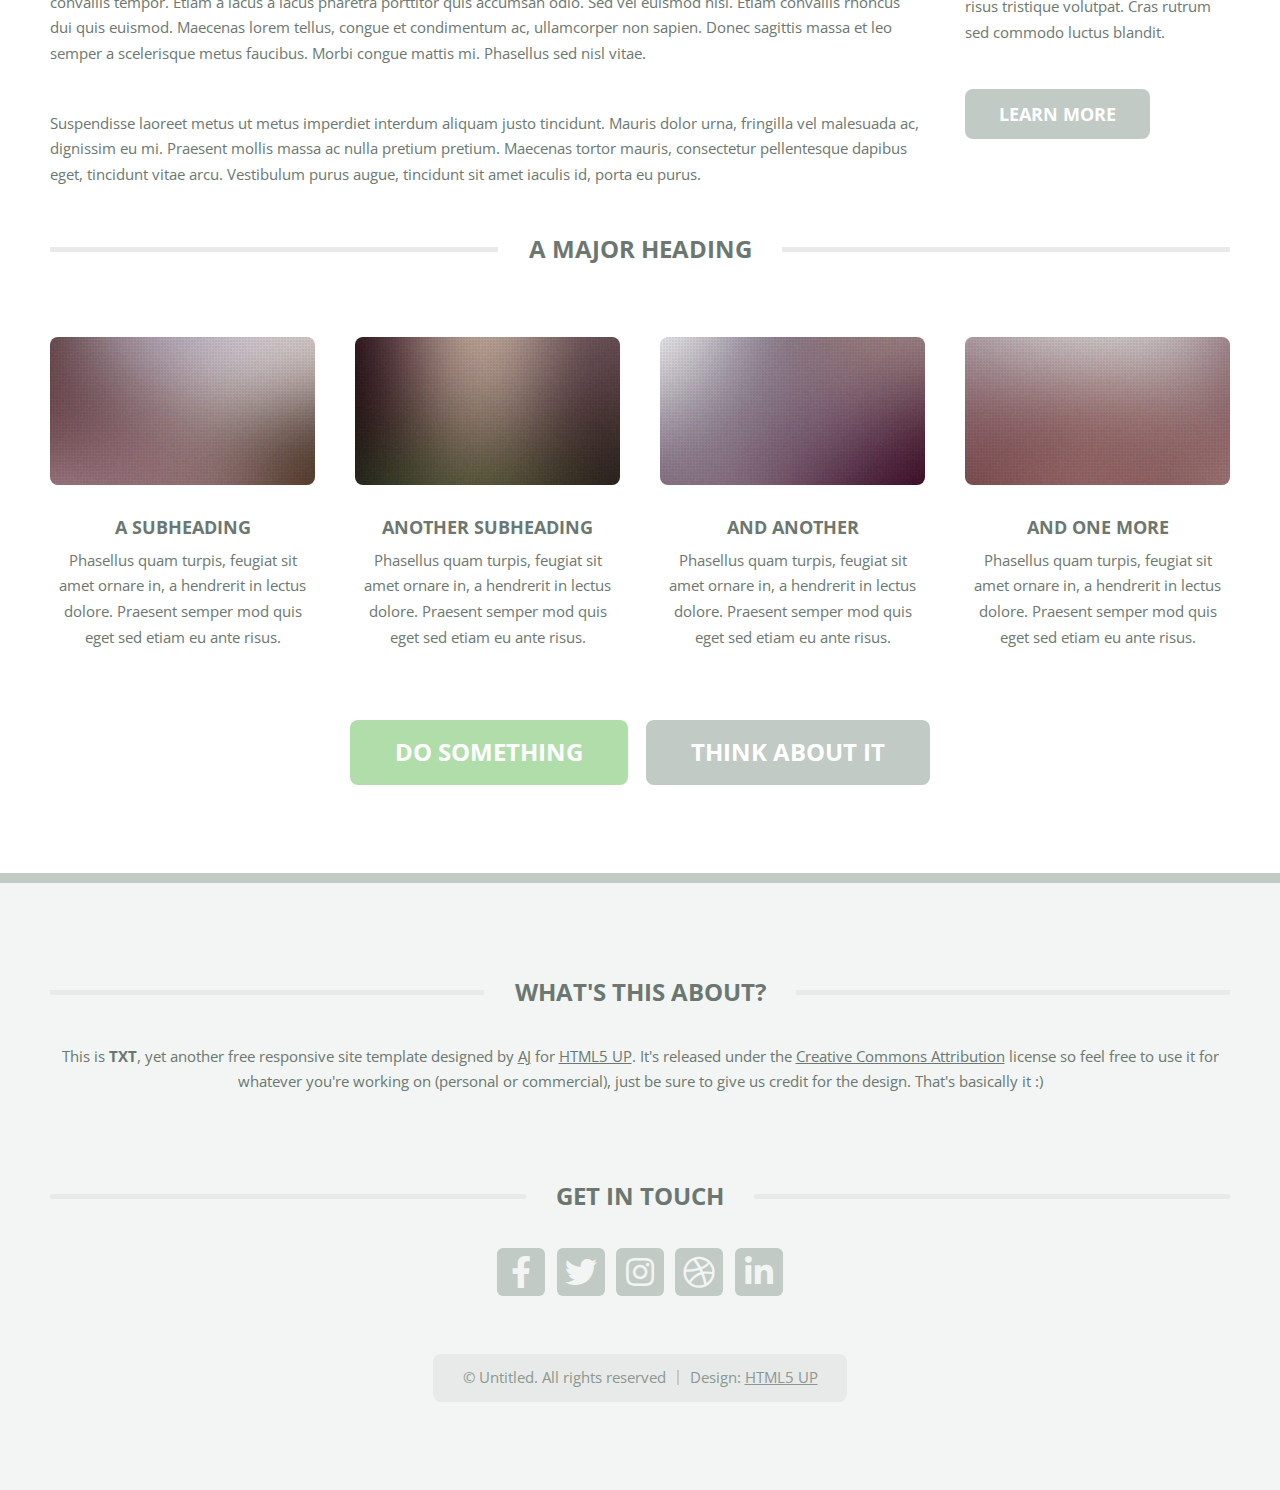
<file: baseCSS-HTML/html5up-txt/right-sidebar.html>
<!DOCTYPE HTML>
<!--
	TXT by HTML5 UP
	html5up.net | @ajlkn
	Free for personal and commercial use under the CCA 3.0 license (html5up.net/license)
-->
<html>
	<head>
		<title>Right Sidebar - TXT by HTML5 UP</title>
		<meta charset="utf-8" />
		<meta name="viewport" content="width=device-width, initial-scale=1, user-scalable=no" />
		<link rel="stylesheet" href="assets/css/main.css" />
	</head>
	<body class="is-preload">
		<div id="page-wrapper">

			<!-- Header -->
				<header id="header">
					<div class="logo container">
						<div>
							<h1><a href="index.html" id="logo">TXT</a></h1>
							<p>A responsive site template by HTML5 UP</p>
						</div>
					</div>
				</header>

			<!-- Nav -->
				<nav id="nav">
					<ul>
						<li><a href="index.html">Home</a></li>
						<li>
							<a href="#">Dropdown</a>
							<ul>
								<li><a href="#">Lorem ipsum dolor</a></li>
								<li><a href="#">Magna phasellus</a></li>
								<li>
									<a href="#">Phasellus consequat</a>
									<ul>
										<li><a href="#">Lorem ipsum dolor</a></li>
										<li><a href="#">Phasellus consequat</a></li>
										<li><a href="#">Magna phasellus</a></li>
										<li><a href="#">Etiam dolore nisl</a></li>
									</ul>
								</li>
								<li><a href="#">Veroeros feugiat</a></li>
							</ul>
						</li>
						<li><a href="left-sidebar.html">Left Sidebar</a></li>
						<li class="current"><a href="right-sidebar.html">Right Sidebar</a></li>
						<li><a href="no-sidebar.html">No Sidebar</a></li>
					</ul>
				</nav>

			<!-- Main -->
				<section id="main">
					<div class="container">
						<div class="row">
							<div class="col-9 col-12-medium">
								<div class="content">

									<!-- Content -->

										<article class="box page-content">

											<header>
												<h2>Right Sidebar</h2>
												<p>Semper amet scelerisque metus faucibus morbi congue mattis</p>
												<ul class="meta">
													<li class="icon fa-clock">5 days ago</li>
													<li class="icon fa-comments"><a href="#">1,024</a></li>
												</ul>
											</header>

											<section>
												<span class="image featured"><img src="images/pic05.jpg" alt="" /></span>
												<p>
													Phasellus quam turpis, feugiat sit amet ornare in, hendrerit in lectus.
													Praesent semper mod quis eget mi. Etiam eu ante risus. Aliquam erat volutpat.
													Aliquam luctus et mattis lectus sit amet pulvinar. Nam turpis nisi
													consequat etiam lorem ipsum dolor sit amet nullam.
												</p>
											</section>

											<section>
												<h3>More intriguing information</h3>
												<p>
													Lorem ipsum dolor sit amet, consectetur adipiscing elit. Maecenas ac quam risus, at tempus
													justo. Sed dictum rutrum massa eu volutpat. Quisque vitae hendrerit sem. Pellentesque lorem felis,
													ultricies a bibendum id, bibendum sit amet nisl. Mauris et lorem quam. Maecenas rutrum imperdiet
													vulputate. Nulla quis nibh ipsum, sed egestas justo. Morbi ut ante mattis orci convallis tempor.
													Etiam a lacus a lacus pharetra porttitor quis accumsan odio. Sed vel euismod nisi. Etiam convallis
													rhoncus dui quis euismod. Maecenas lorem tellus, congue et condimentum ac, ullamcorper non sapien
													vulputate. Nulla quis nibh ipsum, sed egestas justo. Morbi ut ante mattis orci convallis tempor.
													Etiam a lacus a lacus pharetra porttitor quis accumsan odio. Sed vel euismod nisi. Etiam convallis
													rhoncus dui quis euismod. Maecenas lorem tellus, congue et condimentum ac, ullamcorper non sapien.
													Donec sagittis massa et leo semper a scelerisque metus faucibus. Morbi congue mattis mi.
													Phasellus sed nisl vitae risus tristique volutpat. Cras rutrum commodo luctus.
												</p>
												<p>
													Phasellus odio risus, faucibus et viverra vitae, eleifend ac purus. Praesent mattis, enim
													quis hendrerit porttitor, sapien tortor viverra magna, sit amet rhoncus nisl lacus nec arcu.
													Suspendisse laoreet metus ut metus imperdiet interdum aliquam justo tincidunt. Mauris dolor urna,
													fringilla vel malesuada ac, dignissim eu mi. Praesent mollis massa ac nulla pretium pretium.
													Etiam a lacus a lacus pharetra porttitor quis accumsan odio. Sed vel euismod nisi. Etiam convallis
													rhoncus dui quis euismod. Maecenas lorem tellus, congue et condimentum ac, ullamcorper non sapien.
													Donec sagittis massa et leo semper a scelerisque metus faucibus. Morbi congue mattis mi.
													Maecenas tortor mauris, consectetur pellentesque dapibus eget, tincidunt vitae arcu.
													Vestibulum purus augue, tincidunt sit amet iaculis id, porta eu purus.
												</p>
											</section>

											<section>
												<h3>So in conclusion ...</h3>
												<p>
													Lorem ipsum dolor sit amet, consectetur adipiscing elit. Maecenas ac quam risus, at tempus
													justo. Sed dictum rutrum massa eu volutpat. Quisque vitae hendrerit sem. Pellentesque lorem felis,
													ultricies a bibendum id, bibendum sit amet nisl. Mauris et lorem quam. Maecenas rutrum imperdiet
													vulputate. Nulla quis nibh ipsum, sed egestas justo. Morbi ut ante mattis orci convallis tempor.
													Etiam a lacus a lacus pharetra porttitor quis accumsan odio. Sed vel euismod nisi. Etiam convallis
													rhoncus dui quis euismod. Maecenas lorem tellus, congue et condimentum ac, ullamcorper non sapien.
													Donec sagittis massa et leo semper a scelerisque metus faucibus. Morbi congue mattis mi.
													Phasellus sed nisl vitae.
												</p>
												<p>
													Suspendisse laoreet metus ut metus imperdiet interdum aliquam justo tincidunt. Mauris dolor urna,
													fringilla vel malesuada ac, dignissim eu mi. Praesent mollis massa ac nulla pretium pretium.
													Maecenas tortor mauris, consectetur pellentesque dapibus eget, tincidunt vitae arcu.
													Vestibulum purus augue, tincidunt sit amet iaculis id, porta eu purus.
												</p>
											</section>

										</article>

								</div>
							</div>
							<div class="col-3 col-12-medium">
								<div class="sidebar">

									<!-- Sidebar -->

										<!-- Recent Posts -->
											<section>
												<h2 class="major"><span>Recent Posts</span></h2>
												<ul class="divided">
													<li>
														<article class="box post-summary">
															<h3><a href="#">A Subheading</a></h3>
															<ul class="meta">
																<li class="icon fa-clock">6 hours ago</li>
																<li class="icon fa-comments"><a href="#">34</a></li>
															</ul>
														</article>
													</li>
													<li>
														<article class="box post-summary">
															<h3><a href="#">Another Subheading</a></h3>
															<ul class="meta">
																<li class="icon fa-clock">9 hours ago</li>
																<li class="icon fa-comments"><a href="#">27</a></li>
															</ul>
														</article>
													</li>
													<li>
														<article class="box post-summary">
															<h3><a href="#">And Another</a></h3>
															<ul class="meta">
																<li class="icon fa-clock">Yesterday</li>
																<li class="icon fa-comments"><a href="#">184</a></li>
															</ul>
														</article>
													</li>
												</ul>
												<a href="#" class="button alt">Arcives</a>
											</section>

										<!-- Something -->
											<section>
												<h2 class="major"><span>Ipsum Dolore</span></h2>
												<a href="#" class="image featured"><img src="images/pic03.jpg" alt="" /></a>
												<p>
													Donec sagittis massa et leo semper scele risque metus faucibus. Morbi congue mattis mi.
													Phasellus sed nisl vitae risus tristique volutpat. Cras rutrum sed commodo luctus blandit.
												</p>
												<a href="#" class="button alt">Learn more</a>
											</section>

										<!-- Something -->
											<section>
												<h2 class="major"><span>Magna Feugiat</span></h2>
												<p>
													Rhoncus dui quis euismod. Maecenas lorem tellus, congue et condimentum ac, ullamcorper non sapien.
													Donec sagittis massa et leo semper scele risque metus faucibus. Morbi congue mattis mi.
													Phasellus sed nisl vitae risus tristique volutpat. Cras rutrum sed commodo luctus blandit.
												</p>
												<a href="#" class="button alt">Learn more</a>
											</section>

								</div>
							</div>
							<div class="col-12">

								<!-- Features -->
									<section class="box features">
										<h2 class="major"><span>A Major Heading</span></h2>
										<div>
											<div class="row">
												<div class="col-3 col-6-medium col-12-small">

													<!-- Feature -->
														<section class="box feature">
															<a href="#" class="image featured"><img src="images/pic01.jpg" alt="" /></a>
															<h3><a href="#">A Subheading</a></h3>
															<p>
																Phasellus quam turpis, feugiat sit amet ornare in, a hendrerit in
																lectus dolore. Praesent semper mod quis eget sed etiam eu ante risus.
															</p>
														</section>

												</div>
												<div class="col-3 col-6-medium col-12-small">

													<!-- Feature -->
														<section class="box feature">
															<a href="#" class="image featured"><img src="images/pic02.jpg" alt="" /></a>
															<h3><a href="#">Another Subheading</a></h3>
															<p>
																Phasellus quam turpis, feugiat sit amet ornare in, a hendrerit in
																lectus dolore. Praesent semper mod quis eget sed etiam eu ante risus.
															</p>
														</section>

												</div>
												<div class="col-3 col-6-medium col-12-small">

													<!-- Feature -->
														<section class="box feature">
															<a href="#" class="image featured"><img src="images/pic03.jpg" alt="" /></a>
															<h3><a href="#">And Another</a></h3>
															<p>
																Phasellus quam turpis, feugiat sit amet ornare in, a hendrerit in
																lectus dolore. Praesent semper mod quis eget sed etiam eu ante risus.
															</p>
														</section>

												</div>
												<div class="col-3 col-6-medium col-12-small">

													<!-- Feature -->
														<section class="box feature">
															<a href="#" class="image featured"><img src="images/pic04.jpg" alt="" /></a>
															<h3><a href="#">And One More</a></h3>
															<p>
																Phasellus quam turpis, feugiat sit amet ornare in, a hendrerit in
																lectus dolore. Praesent semper mod quis eget sed etiam eu ante risus.
															</p>
														</section>

												</div>
												<div class="col-12">
													<ul class="actions">
														<li><a href="#" class="button large">Do Something</a></li>
														<li><a href="#" class="button alt large">Think About It</a></li>
													</ul>
												</div>
											</div>
										</div>
									</section>

							</div>
						</div>
					</div>
				</section>

			<!-- Footer -->
				<footer id="footer">
					<div class="container">
						<div class="row gtr-200">
							<div class="col-12">

								<!-- About -->
									<section>
										<h2 class="major"><span>What's this about?</span></h2>
										<p>
											This is <strong>TXT</strong>, yet another free responsive site template designed by
											<a href="http://twitter.com/ajlkn">AJ</a> for <a href="http://html5up.net">HTML5 UP</a>. It's released under the
											<a href="http://html5up.net/license/">Creative Commons Attribution</a> license so feel free to use it for
											whatever you're working on (personal or commercial), just be sure to give us credit for the design.
											That's basically it :)
										</p>
									</section>

							</div>
							<div class="col-12">

								<!-- Contact -->
									<section>
										<h2 class="major"><span>Get in touch</span></h2>
										<ul class="contact">
											<li><a class="icon brands fa-facebook-f" href="#"><span class="label">Facebook</span></a></li>
											<li><a class="icon brands fa-twitter" href="#"><span class="label">Twitter</span></a></li>
											<li><a class="icon brands fa-instagram" href="#"><span class="label">Instagram</span></a></li>
											<li><a class="icon brands fa-dribbble" href="#"><span class="label">Dribbble</span></a></li>
											<li><a class="icon brands fa-linkedin-in" href="#"><span class="label">LinkedIn</span></a></li>
										</ul>
									</section>

							</div>
						</div>

						<!-- Copyright -->
							<div id="copyright">
								<ul class="menu">
									<li>&copy; Untitled. All rights reserved</li><li>Design: <a href="http://html5up.net">HTML5 UP</a></li>
								</ul>
							</div>

					</div>
				</footer>

		</div>

		<!-- Scripts -->
			<script src="assets/js/jquery.min.js"></script>
			<script src="assets/js/jquery.dropotron.min.js"></script>
			<script src="assets/js/jquery.scrolly.min.js"></script>
			<script src="assets/js/browser.min.js"></script>
			<script src="assets/js/breakpoints.min.js"></script>
			<script src="assets/js/util.js"></script>
			<script src="assets/js/main.js"></script>

	</body>
</html>
</file>
<file: baseCSS-HTML/html5up-txt/assets/css/main.css>
@import url("fontawesome-all.min.css");
@import url("https://fonts.googleapis.com/css?family=Open+Sans:400,400italic,700,700italic|Open+Sans+Condensed:700");

/*
	TXT by HTML5 UP
	html5up.net | @ajlkn
	Free for personal and commercial use under the CCA 3.0 license (html5up.net/license)
*/

html, body, div, span, applet, object,
iframe, h1, h2, h3, h4, h5, h6, p, blockquote,
pre, a, abbr, acronym, address, big, cite,
code, del, dfn, em, img, ins, kbd, q, s, samp,
small, strike, strong, sub, sup, tt, var, b,
u, i, center, dl, dt, dd, ol, ul, li, fieldset,
form, label, legend, table, caption, tbody,
tfoot, thead, tr, th, td, article, aside,
canvas, details, embed, figure, figcaption,
footer, header, hgroup, menu, nav, output, ruby,
section, summary, time, mark, audio, video {
	margin: 0;
	padding: 0;
	border: 0;
	font-size: 100%;
	font: inherit;
	vertical-align: baseline;}

article, aside, details, figcaption, figure,
footer, header, hgroup, menu, nav, section {
	display: block;}

body {
	line-height: 1;
}

ol, ul {
	list-style: none;
}

blockquote, q {
	quotes: none;
}

	blockquote:before, blockquote:after, q:before, q:after {
		content: '';
		content: none;
	}

table {
	border-collapse: collapse;
	border-spacing: 0;
}

body {
	-webkit-text-size-adjust: none;
}

mark {
	background-color: transparent;
	color: inherit;
}

input::-moz-focus-inner {
	border: 0;
	padding: 0;
}

input, select, textarea {
	-moz-appearance: none;
	-webkit-appearance: none;
	-ms-appearance: none;
	appearance: none;
}

/* Basic */

	html {
		box-sizing: border-box;
	}

	*, *:before, *:after {
		box-sizing: inherit;
	}

	body {
		background: #f2f5f3;
	}

		body.is-preload *, body.is-preload *:before, body.is-preload *:after {
			-moz-animation: none !important;
			-webkit-animation: none !important;
			-ms-animation: none !important;
			animation: none !important;
			-moz-transition: none !important;
			-webkit-transition: none !important;
			-ms-transition: none !important;
			transition: none !important;
		}

	body, input, textarea, select {
		font-family: 'Open Sans', sans-serif;
		font-weight: 400;
		color: #6b7770;
		font-size: 13pt;
		line-height: 2em;
	}

	h1, h2, h3, h4, h5, h6 {
		font-family: 'Open Sans Condensed', sans-serif;
		font-weight: 700;
		text-transform: uppercase;
		color: #6b7770;
		margin: 0 0 0.5em 0;
		line-height: 1.3;
	}

	h1 a, h2 a, h3 a, h4 a, h5 a, h6 a {
		text-decoration: none;
		color: inherit;
	}

	h2 {
		font-size: 1.65em;
	}

		h2.major {
			position: relative;
			border-top: solid 5px #e7eae8;
			font-size: 1.65em;
			text-align: center;
			margin: 0 0 3em 0;
			top: 0.775em;
		}

			h2.major span {
				background: #fff;
				position: relative;
				display: inline-block;
				top: -0.775em;
				padding: 0 1.25em 0 1.25em;
			}

	h3, h4 {
		font-size: 1.25em;
	}

	a {
		color: #006376;
		text-decoration: underline;
	}

		a:hover {
			text-decoration: none;
		}

	b, strong {
		font-weight: 700;
		color: #6b7770;
	}

	i, em {
		font-style: italic;
	}

	br.clear {
		clear: both;
	}

	sub {
		position: relative;
		top: 0.5em;
		font-size: 0.8em;
	}

	sup {
		position: relative;
		top: -0.5em;
		font-size: 0.8em;
	}

	hr {
		border: 0;
		border-top: solid 2px #E7EAE8;
		margin: 0 0 3em 0;
	}

	blockquote {
		border-left: solid 5px #E7EAE8;
		padding: 1em 0 1em 1.5em;
		font-style: italic;
	}

	p, ul, ol, dl, table {
		margin-bottom: 3em;
	}

/* Section/Article */

	section, article {
		margin-bottom: 6em;
	}

		section > :last-child, section:last-child, article > :last-child, article:last-child {
			margin-bottom: 0;
		}

	header > p {
		display: block;
		font-family: 'Open Sans Condensed', sans-serif;
		font-weight: 700;
		text-transform: uppercase;
		color: #c1cac5;
	}

/* Container */

	.container {
		margin: 0 auto;
		max-width: 100%;
		width: 64em;
	}

		@media screen and (max-width: 1680px) {

			.container {
				width: 75em;
			}

		}

		@media screen and (max-width: 1280px) {

			.container {
				width: calc(100% - 100px);
			}

		}

		@media screen and (max-width: 980px) {

			.container {
				width: calc(100% - 100px);
			}

		}

		@media screen and (max-width: 736px) {

			.container {
				width: calc(100% - 40px);
			}

		}

		@media screen and (max-width: 360px) {

			.container {
				width: calc(100% - 30px);
			}

		}

/* Row */

	.row {
		display: flex;
		flex-wrap: wrap;
		box-sizing: border-box;
		align-items: stretch;
	}

		.row > * {
			box-sizing: border-box;
		}

		.row.gtr-uniform > * > :last-child {
			margin-bottom: 0;
		}

		.row.aln-left {
			justify-content: flex-start;
		}

		.row.aln-center {
			justify-content: center;
		}

		.row.aln-right {
			justify-content: flex-end;
		}

		.row.aln-top {
			align-items: flex-start;
		}

		.row.aln-middle {
			align-items: center;
		}

		.row.aln-bottom {
			align-items: flex-end;
		}

		.row > .imp {
			order: -1;
		}

		.row > .col-1 {
			width: 8.33333%;
		}

		.row > .off-1 {
			margin-left: 8.33333%;
		}

		.row > .col-2 {
			width: 16.66667%;
		}

		.row > .off-2 {
			margin-left: 16.66667%;
		}

		.row > .col-3 {
			width: 25%;
		}

		.row > .off-3 {
			margin-left: 25%;
		}

		.row > .col-4 {
			width: 33.33333%;
		}

		.row > .off-4 {
			margin-left: 33.33333%;
		}

		.row > .col-5 {
			width: 41.66667%;
		}

		.row > .off-5 {
			margin-left: 41.66667%;
		}

		.row > .col-6 {
			width: 50%;
		}

		.row > .off-6 {
			margin-left: 50%;
		}

		.row > .col-7 {
			width: 58.33333%;
		}

		.row > .off-7 {
			margin-left: 58.33333%;
		}

		.row > .col-8 {
			width: 66.66667%;
		}

		.row > .off-8 {
			margin-left: 66.66667%;
		}

		.row > .col-9 {
			width: 75%;
		}

		.row > .off-9 {
			margin-left: 75%;
		}

		.row > .col-10 {
			width: 83.33333%;
		}

		.row > .off-10 {
			margin-left: 83.33333%;
		}

		.row > .col-11 {
			width: 91.66667%;
		}

		.row > .off-11 {
			margin-left: 91.66667%;
		}

		.row > .col-12 {
			width: 100%;
		}

		.row > .off-12 {
			margin-left: 100%;
		}

		.row.gtr-0 {
			margin-top: 0px;
			margin-left: 0px;
		}

			.row.gtr-0 > * {
				padding: 0px 0 0 0px;
			}

			.row.gtr-0.gtr-uniform {
				margin-top: 0px;
			}

				.row.gtr-0.gtr-uniform > * {
					padding-top: 0px;
				}

		.row.gtr-25 {
			margin-top: -12.5px;
			margin-left: -12.5px;
		}

			.row.gtr-25 > * {
				padding: 12.5px 0 0 12.5px;
			}

			.row.gtr-25.gtr-uniform {
				margin-top: -12.5px;
			}

				.row.gtr-25.gtr-uniform > * {
					padding-top: 12.5px;
				}

		.row.gtr-50 {
			margin-top: -25px;
			margin-left: -25px;
		}

			.row.gtr-50 > * {
				padding: 25px 0 0 25px;
			}

			.row.gtr-50.gtr-uniform {
				margin-top: -25px;
			}

				.row.gtr-50.gtr-uniform > * {
					padding-top: 25px;
				}

		.row {
			margin-top: -50px;
			margin-left: -50px;
		}

			.row > * {
				padding: 50px 0 0 50px;
			}

			.row.gtr-uniform {
				margin-top: -50px;
			}

				.row.gtr-uniform > * {
					padding-top: 50px;
				}

		.row.gtr-150 {
			margin-top: -75px;
			margin-left: -75px;
		}

			.row.gtr-150 > * {
				padding: 75px 0 0 75px;
			}

			.row.gtr-150.gtr-uniform {
				margin-top: -75px;
			}

				.row.gtr-150.gtr-uniform > * {
					padding-top: 75px;
				}

		.row.gtr-200 {
			margin-top: -100px;
			margin-left: -100px;
		}

			.row.gtr-200 > * {
				padding: 100px 0 0 100px;
			}

			.row.gtr-200.gtr-uniform {
				margin-top: -100px;
			}

				.row.gtr-200.gtr-uniform > * {
					padding-top: 100px;
				}

		@media screen and (max-width: 1680px) {

			.row {
				display: flex;
				flex-wrap: wrap;
				box-sizing: border-box;
				align-items: stretch;
			}

				.row > * {
					box-sizing: border-box;
				}

				.row.gtr-uniform > * > :last-child {
					margin-bottom: 0;
				}

				.row.aln-left {
					justify-content: flex-start;
				}

				.row.aln-center {
					justify-content: center;
				}

				.row.aln-right {
					justify-content: flex-end;
				}

				.row.aln-top {
					align-items: flex-start;
				}

				.row.aln-middle {
					align-items: center;
				}

				.row.aln-bottom {
					align-items: flex-end;
				}

				.row > .imp-xlarge {
					order: -1;
				}

				.row > .col-1-xlarge {
					width: 8.33333%;
				}

				.row > .off-1-xlarge {
					margin-left: 8.33333%;
				}

				.row > .col-2-xlarge {
					width: 16.66667%;
				}

				.row > .off-2-xlarge {
					margin-left: 16.66667%;
				}

				.row > .col-3-xlarge {
					width: 25%;
				}

				.row > .off-3-xlarge {
					margin-left: 25%;
				}

				.row > .col-4-xlarge {
					width: 33.33333%;
				}

				.row > .off-4-xlarge {
					margin-left: 33.33333%;
				}

				.row > .col-5-xlarge {
					width: 41.66667%;
				}

				.row > .off-5-xlarge {
					margin-left: 41.66667%;
				}

				.row > .col-6-xlarge {
					width: 50%;
				}

				.row > .off-6-xlarge {
					margin-left: 50%;
				}

				.row > .col-7-xlarge {
					width: 58.33333%;
				}

				.row > .off-7-xlarge {
					margin-left: 58.33333%;
				}

				.row > .col-8-xlarge {
					width: 66.66667%;
				}

				.row > .off-8-xlarge {
					margin-left: 66.66667%;
				}

				.row > .col-9-xlarge {
					width: 75%;
				}

				.row > .off-9-xlarge {
					margin-left: 75%;
				}

				.row > .col-10-xlarge {
					width: 83.33333%;
				}

				.row > .off-10-xlarge {
					margin-left: 83.33333%;
				}

				.row > .col-11-xlarge {
					width: 91.66667%;
				}

				.row > .off-11-xlarge {
					margin-left: 91.66667%;
				}

				.row > .col-12-xlarge {
					width: 100%;
				}

				.row > .off-12-xlarge {
					margin-left: 100%;
				}

				.row.gtr-0 {
					margin-top: 0px;
					margin-left: 0px;
				}

					.row.gtr-0 > * {
						padding: 0px 0 0 0px;
					}

					.row.gtr-0.gtr-uniform {
						margin-top: 0px;
					}

						.row.gtr-0.gtr-uniform > * {
							padding-top: 0px;
						}

				.row.gtr-25 {
					margin-top: -12.5px;
					margin-left: -12.5px;
				}

					.row.gtr-25 > * {
						padding: 12.5px 0 0 12.5px;
					}

					.row.gtr-25.gtr-uniform {
						margin-top: -12.5px;
					}

						.row.gtr-25.gtr-uniform > * {
							padding-top: 12.5px;
						}

				.row.gtr-50 {
					margin-top: -25px;
					margin-left: -25px;
				}

					.row.gtr-50 > * {
						padding: 25px 0 0 25px;
					}

					.row.gtr-50.gtr-uniform {
						margin-top: -25px;
					}

						.row.gtr-50.gtr-uniform > * {
							padding-top: 25px;
						}

				.row {
					margin-top: -50px;
					margin-left: -50px;
				}

					.row > * {
						padding: 50px 0 0 50px;
					}

					.row.gtr-uniform {
						margin-top: -50px;
					}

						.row.gtr-uniform > * {
							padding-top: 50px;
						}

				.row.gtr-150 {
					margin-top: -75px;
					margin-left: -75px;
				}

					.row.gtr-150 > * {
						padding: 75px 0 0 75px;
					}

					.row.gtr-150.gtr-uniform {
						margin-top: -75px;
					}

						.row.gtr-150.gtr-uniform > * {
							padding-top: 75px;
						}

				.row.gtr-200 {
					margin-top: -100px;
					margin-left: -100px;
				}

					.row.gtr-200 > * {
						padding: 100px 0 0 100px;
					}

					.row.gtr-200.gtr-uniform {
						margin-top: -100px;
					}

						.row.gtr-200.gtr-uniform > * {
							padding-top: 100px;
						}

		}

		@media screen and (max-width: 1280px) {

			.row {
				display: flex;
				flex-wrap: wrap;
				box-sizing: border-box;
				align-items: stretch;
			}

				.row > * {
					box-sizing: border-box;
				}

				.row.gtr-uniform > * > :last-child {
					margin-bottom: 0;
				}

				.row.aln-left {
					justify-content: flex-start;
				}

				.row.aln-center {
					justify-content: center;
				}

				.row.aln-right {
					justify-content: flex-end;
				}

				.row.aln-top {
					align-items: flex-start;
				}

				.row.aln-middle {
					align-items: center;
				}

				.row.aln-bottom {
					align-items: flex-end;
				}

				.row > .imp-large {
					order: -1;
				}

				.row > .col-1-large {
					width: 8.33333%;
				}

				.row > .off-1-large {
					margin-left: 8.33333%;
				}

				.row > .col-2-large {
					width: 16.66667%;
				}

				.row > .off-2-large {
					margin-left: 16.66667%;
				}

				.row > .col-3-large {
					width: 25%;
				}

				.row > .off-3-large {
					margin-left: 25%;
				}

				.row > .col-4-large {
					width: 33.33333%;
				}

				.row > .off-4-large {
					margin-left: 33.33333%;
				}

				.row > .col-5-large {
					width: 41.66667%;
				}

				.row > .off-5-large {
					margin-left: 41.66667%;
				}

				.row > .col-6-large {
					width: 50%;
				}

				.row > .off-6-large {
					margin-left: 50%;
				}

				.row > .col-7-large {
					width: 58.33333%;
				}

				.row > .off-7-large {
					margin-left: 58.33333%;
				}

				.row > .col-8-large {
					width: 66.66667%;
				}

				.row > .off-8-large {
					margin-left: 66.66667%;
				}

				.row > .col-9-large {
					width: 75%;
				}

				.row > .off-9-large {
					margin-left: 75%;
				}

				.row > .col-10-large {
					width: 83.33333%;
				}

				.row > .off-10-large {
					margin-left: 83.33333%;
				}

				.row > .col-11-large {
					width: 91.66667%;
				}

				.row > .off-11-large {
					margin-left: 91.66667%;
				}

				.row > .col-12-large {
					width: 100%;
				}

				.row > .off-12-large {
					margin-left: 100%;
				}

				.row.gtr-0 {
					margin-top: 0px;
					margin-left: 0px;
				}

					.row.gtr-0 > * {
						padding: 0px 0 0 0px;
					}

					.row.gtr-0.gtr-uniform {
						margin-top: 0px;
					}

						.row.gtr-0.gtr-uniform > * {
							padding-top: 0px;
						}

				.row.gtr-25 {
					margin-top: -10px;
					margin-left: -10px;
				}

					.row.gtr-25 > * {
						padding: 10px 0 0 10px;
					}

					.row.gtr-25.gtr-uniform {
						margin-top: -10px;
					}

						.row.gtr-25.gtr-uniform > * {
							padding-top: 10px;
						}

				.row.gtr-50 {
					margin-top: -20px;
					margin-left: -20px;
				}

					.row.gtr-50 > * {
						padding: 20px 0 0 20px;
					}

					.row.gtr-50.gtr-uniform {
						margin-top: -20px;
					}

						.row.gtr-50.gtr-uniform > * {
							padding-top: 20px;
						}

				.row {
					margin-top: -40px;
					margin-left: -40px;
				}

					.row > * {
						padding: 40px 0 0 40px;
					}

					.row.gtr-uniform {
						margin-top: -40px;
					}

						.row.gtr-uniform > * {
							padding-top: 40px;
						}

				.row.gtr-150 {
					margin-top: -60px;
					margin-left: -60px;
				}

					.row.gtr-150 > * {
						padding: 60px 0 0 60px;
					}

					.row.gtr-150.gtr-uniform {
						margin-top: -60px;
					}

						.row.gtr-150.gtr-uniform > * {
							padding-top: 60px;
						}

				.row.gtr-200 {
					margin-top: -80px;
					margin-left: -80px;
				}

					.row.gtr-200 > * {
						padding: 80px 0 0 80px;
					}

					.row.gtr-200.gtr-uniform {
						margin-top: -80px;
					}

						.row.gtr-200.gtr-uniform > * {
							padding-top: 80px;
						}

		}

		@media screen and (max-width: 980px) {

			.row {
				display: flex;
				flex-wrap: wrap;
				box-sizing: border-box;
				align-items: stretch;
			}

				.row > * {
					box-sizing: border-box;
				}

				.row.gtr-uniform > * > :last-child {
					margin-bottom: 0;
				}

				.row.aln-left {
					justify-content: flex-start;
				}

				.row.aln-center {
					justify-content: center;
				}

				.row.aln-right {
					justify-content: flex-end;
				}

				.row.aln-top {
					align-items: flex-start;
				}

				.row.aln-middle {
					align-items: center;
				}

				.row.aln-bottom {
					align-items: flex-end;
				}

				.row > .imp-medium {
					order: -1;
				}

				.row > .col-1-medium {
					width: 8.33333%;
				}

				.row > .off-1-medium {
					margin-left: 8.33333%;
				}

				.row > .col-2-medium {
					width: 16.66667%;
				}

				.row > .off-2-medium {
					margin-left: 16.66667%;
				}

				.row > .col-3-medium {
					width: 25%;
				}

				.row > .off-3-medium {
					margin-left: 25%;
				}

				.row > .col-4-medium {
					width: 33.33333%;
				}

				.row > .off-4-medium {
					margin-left: 33.33333%;
				}

				.row > .col-5-medium {
					width: 41.66667%;
				}

				.row > .off-5-medium {
					margin-left: 41.66667%;
				}

				.row > .col-6-medium {
					width: 50%;
				}

				.row > .off-6-medium {
					margin-left: 50%;
				}

				.row > .col-7-medium {
					width: 58.33333%;
				}

				.row > .off-7-medium {
					margin-left: 58.33333%;
				}

				.row > .col-8-medium {
					width: 66.66667%;
				}

				.row > .off-8-medium {
					margin-left: 66.66667%;
				}

				.row > .col-9-medium {
					width: 75%;
				}

				.row > .off-9-medium {
					margin-left: 75%;
				}

				.row > .col-10-medium {
					width: 83.33333%;
				}

				.row > .off-10-medium {
					margin-left: 83.33333%;
				}

				.row > .col-11-medium {
					width: 91.66667%;
				}

				.row > .off-11-medium {
					margin-left: 91.66667%;
				}

				.row > .col-12-medium {
					width: 100%;
				}

				.row > .off-12-medium {
					margin-left: 100%;
				}

				.row.gtr-0 {
					margin-top: 0px;
					margin-left: 0px;
				}

					.row.gtr-0 > * {
						padding: 0px 0 0 0px;
					}

					.row.gtr-0.gtr-uniform {
						margin-top: 0px;
					}

						.row.gtr-0.gtr-uniform > * {
							padding-top: 0px;
						}

				.row.gtr-25 {
					margin-top: -12.5px;
					margin-left: -12.5px;
				}

					.row.gtr-25 > * {
						padding: 12.5px 0 0 12.5px;
					}

					.row.gtr-25.gtr-uniform {
						margin-top: -12.5px;
					}

						.row.gtr-25.gtr-uniform > * {
							padding-top: 12.5px;
						}

				.row.gtr-50 {
					margin-top: -25px;
					margin-left: -25px;
				}

					.row.gtr-50 > * {
						padding: 25px 0 0 25px;
					}

					.row.gtr-50.gtr-uniform {
						margin-top: -25px;
					}

						.row.gtr-50.gtr-uniform > * {
							padding-top: 25px;
						}

				.row {
					margin-top: -50px;
					margin-left: -50px;
				}

					.row > * {
						padding: 50px 0 0 50px;
					}

					.row.gtr-uniform {
						margin-top: -50px;
					}

						.row.gtr-uniform > * {
							padding-top: 50px;
						}

				.row.gtr-150 {
					margin-top: -75px;
					margin-left: -75px;
				}

					.row.gtr-150 > * {
						padding: 75px 0 0 75px;
					}

					.row.gtr-150.gtr-uniform {
						margin-top: -75px;
					}

						.row.gtr-150.gtr-uniform > * {
							padding-top: 75px;
						}

				.row.gtr-200 {
					margin-top: -100px;
					margin-left: -100px;
				}

					.row.gtr-200 > * {
						padding: 100px 0 0 100px;
					}

					.row.gtr-200.gtr-uniform {
						margin-top: -100px;
					}

						.row.gtr-200.gtr-uniform > * {
							padding-top: 100px;
						}

		}

		@media screen and (max-width: 736px) {

			.row {
				display: flex;
				flex-wrap: wrap;
				box-sizing: border-box;
				align-items: stretch;
			}

				.row > * {
					box-sizing: border-box;
				}

				.row.gtr-uniform > * > :last-child {
					margin-bottom: 0;
				}

				.row.aln-left {
					justify-content: flex-start;
				}

				.row.aln-center {
					justify-content: center;
				}

				.row.aln-right {
					justify-content: flex-end;
				}

				.row.aln-top {
					align-items: flex-start;
				}

				.row.aln-middle {
					align-items: center;
				}

				.row.aln-bottom {
					align-items: flex-end;
				}

				.row > .imp-small {
					order: -1;
				}

				.row > .col-1-small {
					width: 8.33333%;
				}

				.row > .off-1-small {
					margin-left: 8.33333%;
				}

				.row > .col-2-small {
					width: 16.66667%;
				}

				.row > .off-2-small {
					margin-left: 16.66667%;
				}

				.row > .col-3-small {
					width: 25%;
				}

				.row > .off-3-small {
					margin-left: 25%;
				}

				.row > .col-4-small {
					width: 33.33333%;
				}

				.row > .off-4-small {
					margin-left: 33.33333%;
				}

				.row > .col-5-small {
					width: 41.66667%;
				}

				.row > .off-5-small {
					margin-left: 41.66667%;
				}

				.row > .col-6-small {
					width: 50%;
				}

				.row > .off-6-small {
					margin-left: 50%;
				}

				.row > .col-7-small {
					width: 58.33333%;
				}

				.row > .off-7-small {
					margin-left: 58.33333%;
				}

				.row > .col-8-small {
					width: 66.66667%;
				}

				.row > .off-8-small {
					margin-left: 66.66667%;
				}

				.row > .col-9-small {
					width: 75%;
				}

				.row > .off-9-small {
					margin-left: 75%;
				}

				.row > .col-10-small {
					width: 83.33333%;
				}

				.row > .off-10-small {
					margin-left: 83.33333%;
				}

				.row > .col-11-small {
					width: 91.66667%;
				}

				.row > .off-11-small {
					margin-left: 91.66667%;
				}

				.row > .col-12-small {
					width: 100%;
				}

				.row > .off-12-small {
					margin-left: 100%;
				}

				.row.gtr-0 {
					margin-top: 0px;
					margin-left: 0px;
				}

					.row.gtr-0 > * {
						padding: 0px 0 0 0px;
					}

					.row.gtr-0.gtr-uniform {
						margin-top: 0px;
					}

						.row.gtr-0.gtr-uniform > * {
							padding-top: 0px;
						}

				.row.gtr-25 {
					margin-top: -5px;
					margin-left: -5px;
				}

					.row.gtr-25 > * {
						padding: 5px 0 0 5px;
					}

					.row.gtr-25.gtr-uniform {
						margin-top: -5px;
					}

						.row.gtr-25.gtr-uniform > * {
							padding-top: 5px;
						}

				.row.gtr-50 {
					margin-top: -10px;
					margin-left: -10px;
				}

					.row.gtr-50 > * {
						padding: 10px 0 0 10px;
					}

					.row.gtr-50.gtr-uniform {
						margin-top: -10px;
					}

						.row.gtr-50.gtr-uniform > * {
							padding-top: 10px;
						}

				.row {
					margin-top: -20px;
					margin-left: -20px;
				}

					.row > * {
						padding: 20px 0 0 20px;
					}

					.row.gtr-uniform {
						margin-top: -20px;
					}

						.row.gtr-uniform > * {
							padding-top: 20px;
						}

				.row.gtr-150 {
					margin-top: -30px;
					margin-left: -30px;
				}

					.row.gtr-150 > * {
						padding: 30px 0 0 30px;
					}

					.row.gtr-150.gtr-uniform {
						margin-top: -30px;
					}

						.row.gtr-150.gtr-uniform > * {
							padding-top: 30px;
						}

				.row.gtr-200 {
					margin-top: -40px;
					margin-left: -40px;
				}

					.row.gtr-200 > * {
						padding: 40px 0 0 40px;
					}

					.row.gtr-200.gtr-uniform {
						margin-top: -40px;
					}

						.row.gtr-200.gtr-uniform > * {
							padding-top: 40px;
						}

		}

		@media screen and (max-width: 360px) {

			.row {
				display: flex;
				flex-wrap: wrap;
				box-sizing: border-box;
				align-items: stretch;
			}

				.row > * {
					box-sizing: border-box;
				}

				.row.gtr-uniform > * > :last-child {
					margin-bottom: 0;
				}

				.row.aln-left {
					justify-content: flex-start;
				}

				.row.aln-center {
					justify-content: center;
				}

				.row.aln-right {
					justify-content: flex-end;
				}

				.row.aln-top {
					align-items: flex-start;
				}

				.row.aln-middle {
					align-items: center;
				}

				.row.aln-bottom {
					align-items: flex-end;
				}

				.row > .imp-xsmall {
					order: -1;
				}

				.row > .col-1-xsmall {
					width: 8.33333%;
				}

				.row > .off-1-xsmall {
					margin-left: 8.33333%;
				}

				.row > .col-2-xsmall {
					width: 16.66667%;
				}

				.row > .off-2-xsmall {
					margin-left: 16.66667%;
				}

				.row > .col-3-xsmall {
					width: 25%;
				}

				.row > .off-3-xsmall {
					margin-left: 25%;
				}

				.row > .col-4-xsmall {
					width: 33.33333%;
				}

				.row > .off-4-xsmall {
					margin-left: 33.33333%;
				}

				.row > .col-5-xsmall {
					width: 41.66667%;
				}

				.row > .off-5-xsmall {
					margin-left: 41.66667%;
				}

				.row > .col-6-xsmall {
					width: 50%;
				}

				.row > .off-6-xsmall {
					margin-left: 50%;
				}

				.row > .col-7-xsmall {
					width: 58.33333%;
				}

				.row > .off-7-xsmall {
					margin-left: 58.33333%;
				}

				.row > .col-8-xsmall {
					width: 66.66667%;
				}

				.row > .off-8-xsmall {
					margin-left: 66.66667%;
				}

				.row > .col-9-xsmall {
					width: 75%;
				}

				.row > .off-9-xsmall {
					margin-left: 75%;
				}

				.row > .col-10-xsmall {
					width: 83.33333%;
				}

				.row > .off-10-xsmall {
					margin-left: 83.33333%;
				}

				.row > .col-11-xsmall {
					width: 91.66667%;
				}

				.row > .off-11-xsmall {
					margin-left: 91.66667%;
				}

				.row > .col-12-xsmall {
					width: 100%;
				}

				.row > .off-12-xsmall {
					margin-left: 100%;
				}

				.row.gtr-0 {
					margin-top: 0px;
					margin-left: 0px;
				}

					.row.gtr-0 > * {
						padding: 0px 0 0 0px;
					}

					.row.gtr-0.gtr-uniform {
						margin-top: 0px;
					}

						.row.gtr-0.gtr-uniform > * {
							padding-top: 0px;
						}

				.row.gtr-25 {
					margin-top: -3.75px;
					margin-left: -3.75px;
				}

					.row.gtr-25 > * {
						padding: 3.75px 0 0 3.75px;
					}

					.row.gtr-25.gtr-uniform {
						margin-top: -3.75px;
					}

						.row.gtr-25.gtr-uniform > * {
							padding-top: 3.75px;
						}

				.row.gtr-50 {
					margin-top: -7.5px;
					margin-left: -7.5px;
				}

					.row.gtr-50 > * {
						padding: 7.5px 0 0 7.5px;
					}

					.row.gtr-50.gtr-uniform {
						margin-top: -7.5px;
					}

						.row.gtr-50.gtr-uniform > * {
							padding-top: 7.5px;
						}

				.row {
					margin-top: -15px;
					margin-left: -15px;
				}

					.row > * {
						padding: 15px 0 0 15px;
					}

					.row.gtr-uniform {
						margin-top: -15px;
					}

						.row.gtr-uniform > * {
							padding-top: 15px;
						}

				.row.gtr-150 {
					margin-top: -22.5px;
					margin-left: -22.5px;
				}

					.row.gtr-150 > * {
						padding: 22.5px 0 0 22.5px;
					}

					.row.gtr-150.gtr-uniform {
						margin-top: -22.5px;
					}

						.row.gtr-150.gtr-uniform > * {
							padding-top: 22.5px;
						}

				.row.gtr-200 {
					margin-top: -30px;
					margin-left: -30px;
				}

					.row.gtr-200 > * {
						padding: 30px 0 0 30px;
					}

					.row.gtr-200.gtr-uniform {
						margin-top: -30px;
					}

						.row.gtr-200.gtr-uniform > * {
							padding-top: 30px;
						}

		}

/* Image */

	.image {
		position: relative;
		display: inline-block;
		border-radius: 8px;
	}

		.image img {
			display: block;
			width: 100%;
			border-radius: 8px;
		}

		.image:before {
			content: '';
			position: absolute;
			left: 0;
			top: 0;
			width: 100%;
			height: 100%;
			background: url("images/overlay.png");
			border-radius: 8px;
		}

		.image.fit {
			display: block;
			width: 100%;
		}

		.image.featured {
			display: block;
			width: 100%;
			margin: 0 0 2em 0;
		}

		.image.left {
			float: left;
			margin: 0 2em 2em 0;
		}

		.image.centered {
			display: block;
			margin: 0 0 2em 0;
		}

			.image.centered img {
				margin: 0 auto;
				width: auto;
			}

/* Button */

	input[type="button"],
	input[type="submit"],
	input[type="reset"],
	button,
	.button {
		-webkit-appearance: none;
		display: inline-block;
		font-family: 'Open Sans Condensed', sans-serif;
		font-weight: 700;
		text-transform: uppercase;
		text-decoration: none;
		background: #b1ddab;
		color: #fff;
		border: 0;
		line-height: 1em;
		border-radius: 8px;
		outline: 0;
		cursor: pointer;
		-moz-transition: background-color .2s ease-in-out;
		-webkit-transition: background-color .2s ease-in-out;
		-o-transition: background-color .2s ease-in-out;
		-ms-transition: background-color .2s ease-in-out;
		transition: background-color .2s ease-in-out;
		font-size: 1.25em;
		padding: 0.85em 1.85em;
		text-align: center;
	}

		input[type="button"]:hover,
		input[type="submit"]:hover,
		input[type="reset"]:hover,
		button:hover,
		.button:hover {
			background: #c1edbb;
		}

		input[type="button"]:active,
		input[type="submit"]:active,
		input[type="reset"]:active,
		button:active,
		.button:active {
			background: #a1cd9b;
		}

		input[type="button"].alt,
		input[type="submit"].alt,
		input[type="reset"].alt,
		button.alt,
		.button.alt {
			background: #c1cac5;
		}

			input[type="button"].alt:hover,
			input[type="submit"].alt:hover,
			input[type="reset"].alt:hover,
			button.alt:hover,
			.button.alt:hover {
				background: #ccd5d0;
			}

			input[type="button"].alt:active,
			input[type="submit"].alt:active,
			input[type="reset"].alt:active,
			button.alt:active,
			.button.alt:active {
				background: #b1bab5;
			}

		input[type="button"].large,
		input[type="submit"].large,
		input[type="reset"].large,
		button.large,
		.button.large {
			font-size: 1.65em;
		}

/* List */

	ul {
		list-style: disc;
		padding-left: 1em;
	}

		ul li {
			padding-left: 0.5em;
		}

	ol {
		list-style: decimal;
		padding-left: 1.25em;
	}

		ol li {
			padding-left: 0.25em;
		}

/* Divided */

	ul.divided {
		list-style: none;
		padding-left: 0;
	}

		ul.divided > li {
			border-top: solid 2px #e7eae8;
			padding-top: 2.35em;
			margin-top: 2.35em;
			padding-left: 0;
		}

			ul.divided > li:first-child {
				border-top: 0;
				padding-top: 0;
				margin-top: 0;
			}

/* Actions */

	ul.actions {
		list-style: none;
		padding-left: 0;
		text-align: center;
		margin: 2em 0 0 0;
	}

		ul.actions li {
			display: inline-block;
			margin: 0 0 0 1em;
			padding-left: 0;
		}

			ul.actions li:first-child {
				margin-left: 0;
			}

/* Contact */

	ul.contact {
		list-style: none;
		padding-left: 0;
		cursor: default;
	}

		ul.contact li {
			-moz-transition: top .15s ease-in-out;
			-webkit-transition: top .15s ease-in-out;
			-ms-transition: top .15s ease-in-out;
			transition: top .15s ease-in-out;
			position: relative;
			display: inline-block;
			margin: 0 0.25em 0 0.25em;
			top: 0;
			padding-left: 0;
		}

			ul.contact li a {
				-moz-transition: background-color .2s ease-in-out;
				-webkit-transition: background-color .2s ease-in-out;
				-ms-transition: background-color .2s ease-in-out;
				transition: background-color .2s ease-in-out;
				display: block;
				position: relative;
				width: 48px;
				height: 48px;
				border-radius: 6px;
				outline: 0;
				background: #c1cac5;
				text-align: center;
			}

				ul.contact li a:before {
					color: #f2f5f3;
					font-size: 32px;
					line-height: 48px;
				}

			ul.contact li:hover {
				top: -5px;
			}

				ul.contact li:hover a.fa-facebook {
					background-color: #3C5A98;
				}

				ul.contact li:hover a.fa-twitter {
					background-color: #2DAAE4;
				}

				ul.contact li:hover a.fa-dribbble {
					background-color: #C4376B;
				}

				ul.contact li:hover a.fa-linkedin {
					background-color: #006599;
				}

				ul.contact li:hover a.fa-instagram {
					background-color: #2E5E86;
				}

				ul.contact li:hover a.fa-google-plus {
					background-color: #DA2713;
				}

			ul.contact li:active {
				top: 0;
			}

/* Special */

	ul.special {
		list-style: none;
		padding-left: 0;
		cursor: default;
		position: relative;
		margin: -2em 0 4em -2em;
	}

		ul.special li {
			-moz-transition: top .15s ease-in-out;
			-webkit-transition: top .15s ease-in-out;
			-ms-transition: top .15s ease-in-out;
			transition: top .15s ease-in-out;
			position: relative;
			display: inline-block;
			top: 0;
			padding: 2em 0 0 2em;
		}

			ul.special li a {
				display: block;
				outline: 0;
			}

				ul.special li a:before {
					-moz-transition: background-color .2s ease-in-out;
					-webkit-transition: background-color .2s ease-in-out;
					-ms-transition: background-color .2s ease-in-out;
					transition: background-color .2s ease-in-out;
					display: block;
					text-align: center;
					background: #c1cac5;
					border-radius: 100%;
					width: 2.25em;
					height: 2.25em;
					line-height: 2.175em;
					font-size: 5em;
					color: #fff;
				}

			ul.special li:hover {
				top: -1em;
			}

				ul.special li:hover a:before {
					background: #b9d2ce;
				}

/* Meta */

	ul.meta {
		font-size: 0.85em;
		color: #a1aaa5;
		list-style: none;
		padding-left: 0;
	}

		ul.meta li {
			position: relative;
			display: inline-block;
			margin-left: 1em;
			padding-left: 0;
		}

			ul.meta li a {
				color: inherit;
				outline: 0;
			}

			ul.meta li:first-child {
				margin-left: 0;
			}

			ul.meta li:before {
				opacity: 0.5;
				cursor: default;
				margin-right: 0.5em;
			}

/* Menu */

	ul.menu {
		list-style: none;
		padding-left: 0;
	}

		ul.menu li {
			border-left: solid 1px #E7EAE8;
			display: inline-block;
			padding: 0 0 0 0.75em;
			margin: 0 0 0 0.75em;
		}

			ul.menu li:first-child {
				border-left: 0;
				margin-left: 0;
				padding-left: 0;
			}

/* Forms */

	form label {
		display: block;
		margin: 0 0 1em 0;
		font-family: 'Open Sans Condensed', sans-serif;
		font-weight: 700;
		text-transform: uppercase;
		color: #6b7770;
	}

	form input[type="text"],
	form input[type="email"],
	form input[type="password"],
	form select,
	form textarea {
		-webkit-appearance: none;
		display: block;
		width: 100%;
		border-radius: 8px;
		border: solid 2px #E7EAE8;
	}

		form input[type="text"]:focus,
		form input[type="email"]:focus,
		form input[type="password"]:focus,
		form select:focus,
		form textarea:focus {
			border-color: #a1cd9b;
		}

	form input[type="text"],
	form input[type="email"],
	form input[type="password"],
	form select {
		line-height: 3em;
		padding: 0 1em;
	}

	form textarea {
		min-height: 9em;
		padding: 1em;
	}

	form ::-webkit-input-placeholder {
		color: #555 !important;
	}

	form :-moz-placeholder {
		color: #555 !important;
	}

	form ::-moz-placeholder {
		color: #555 !important;
	}

	form :-ms-input-placeholder {
		color: #555 !important;
	}

	form ::-moz-focus-inner {
		border: 0;
	}

/* Tables */

	table {
		width: 100%;
	}

		table.default {
			width: 100%;
		}

			table.default tr {
				border-top: solid 2px #E7EAE8;
			}

				table.default tr:first-child {
					border-top: 0;
				}

			table.default td {
				padding: 0.5em 1em 0.5em 1em;
			}

			table.default th {
				text-align: left;
				padding: 0.5em 1em 0.5em 1em;
				margin: 0 0 1em 0;
				font-family: 'Open Sans Condensed', sans-serif;
				font-weight: 700;
				text-transform: uppercase;
				color: #6b7770;
			}

			table.default thead {
				background: #E7EAE8;
				color: #fff;
			}

/* Box */

	.box.highlight {
		text-align: center;
	}

		.box.highlight h2 {
			font-size: 3em;
			margin: 0 0 0.25em 0;
		}

		.box.highlight header > p {
			font-size: 1.65em;
			margin: 0 0 1.5em 0;
		}

	.box.feature {
		text-align: center;
	}

	.box.post header {
		margin: 0 0 2.5em 0;
	}

	.box.post h3 {
		font-size: 3em;
		margin: 0 0 0.25em 0;
	}

	.box.post header > p {
		font-size: 1.65em;
		margin: 0 0 0.5em 0;
	}

	.box.post ul.meta {
		margin: 0 0 0.5em 0;
	}

	.box.post-summary h3 {
		line-height: 1em;
		margin: 0 0 0.75em 0;
	}

	.box.post-summary .meta {
		margin: 0;
		line-height: 1em;
	}

	.box.page-content header {
		margin: 0 0 2.5em 0;
	}

	.box.page-content h2 {
		font-size: 3em;
		margin: 0 0 0.5em 0;
	}

	.box.page-content header > p {
		font-size: 1.65em;
		margin: 0 0 0.5em 0;
	}

	.box.page-content ul.meta {
		margin: 0 0 0.5em 0;
	}

/* Icons */

	.icon {
		text-decoration: none;
		position: relative;
		text-decoration: none;
	}

		.icon:before {
			-moz-osx-font-smoothing: grayscale;
			-webkit-font-smoothing: antialiased;
			display: inline-block;
			font-style: normal;
			font-variant: normal;
			text-rendering: auto;
			line-height: 1;
			text-transform: none !important;
			font-family: 'Font Awesome 5 Free';
			font-weight: 400;
		}

		.icon:before {
			line-height: inherit;
		}

		.icon > .label {
			display: none;
		}

		.icon.solid:before {
			font-weight: 900;
		}

		.icon.brands:before {
			font-family: 'Font Awesome 5 Brands';
		}

/* Page Wrapper */

	#page-wrapper > section {
		margin-bottom: 0;
	}

/* Header */

	#header {
		text-align: center;
		font-size: 2em;
		font-family: 'Open Sans Condensed', sans-serif;
		font-weight: 700;
		text-transform: uppercase;
		padding: 2em 0;
		background: #fff;
		margin: 0 auto;
	}

		#header .logo {
			position: relative;
			text-align: center;
			border-top: solid 5px #e7eae8;
			top: 0.65em;
		}

			#header .logo div {
				background: #fff;
				position: relative;
				display: inline-block;
				padding: 0 1.5em 0 1.5em;
				top: -0.65em;
			}

			#header .logo h1 {
				display: inline;
			}

			#header .logo p {
				display: inline;
				color: #C1CAC5;
			}

/* Nav */

	body {
		padding-top: 3.25em;
	}

	#nav {
		position: fixed;
		top: 0;
		left: 0;
		z-index: 1000;
		background-color: rgba(255, 255, 255, 0.95);
		background-image: url("images/overlay.png");
		width: 100%;
		height: 3.25em;
		line-height: 3.25em;
		text-align: center;
		font-family: 'Open Sans Condensed', sans-serif;
		font-weight: 700;
		text-transform: uppercase;
		cursor: default;
	}

		#nav ul {
			position: relative;
			z-index: 1001;
		}

		#nav li {
			display: inline-block;
			margin: 0 0.5em 0 0.5em;
			top: 0;
			position: relative;
			-moz-transition: top .15s ease-in-out;
			-webkit-transition: top .15s ease-in-out;
			-o-transition: top .15s ease-in-out;
			-ms-transition: top .15s ease-in-out;
			transition: top .15s ease-in-out;
		}

			#nav li > ul {
				display: none;
			}

			#nav li a, #nav li span {
				-moz-transition: background-color .075s ease-in-out, color .075s ease-in-out;
				-webkit-transition: background-color .075s ease-in-out, color .075s ease-in-out;
				-ms-transition: background-color .075s ease-in-out, color .075s ease-in-out;
				transition: background-color .075s ease-in-out, color .075s ease-in-out;
				position: relative;
				display: block;
				text-decoration: none;
				color: #6b7770;
				top: -6px;
				padding: 6px 1.5em 0.25em 1.5em;
				border-bottom-left-radius: 6px;
				border-bottom-right-radius: 6px;
				outline: 0;
			}

			#nav li:hover, #nav li.active {
				top: 3px;
			}

			#nav li:hover a, #nav li:hover span {
				background: #C1CAC5;
				color: #fff;
			}

			#nav li.active a, #nav li.active span {
				background: #C1CAC5;
				color: #fff;
			}

			#nav li.current a {
				background: #b1ddab;
				color: #fff;
			}

	.dropotron {
		list-style: none;
		background: #6B7770;
		color: #fff;
		border-radius: 6px;
		line-height: 2.75em;
		text-align: center;
		font-family: 'Open Sans Condensed', sans-serif;
		font-weight: 700;
		text-transform: uppercase;
		padding: 1em 0;
		text-align: left;
		min-width: 14em;
		margin-top: -1em;
		box-shadow: 0 1em 2em 0 rgba(0, 0, 0, 0.1);
	}

		.dropotron li {
			padding-left: 0;
		}

			.dropotron li > a, .dropotron li > span {
				display: block;
				color: #D7DAD8;
				text-decoration: none;
				padding: 0 1.25em;
			}

			.dropotron li:hover > a, .dropotron li:hover > span {
				color: #fff;
				background: #7B8780;
			}

			.dropotron li.active > a, .dropotron li.active > span {
				color: #fff;
				background: #7B8780;
			}

			.dropotron li:first-child {
				border-top: 0;
			}

		.dropotron.level-0 {
			margin-top: 1em;
			font-size: 0.9em;
		}

			.dropotron.level-0:before {
				content: '';
				position: absolute;
				left: 50%;
				margin-left: -1em;
				top: -0.65em;
				border-bottom: solid 1em #6B7770;
				border-left: solid 1em transparent;
				border-right: solid 1em transparent;
			}

/* Banner */

	#banner {
		position: relative;
		background-image: url("images/overlay.png"), url("images/overlay.png"), url("../../images/banner.jpg");
		background-position: top left, top left, center center;
		background-repeat: repeat, repeat, no-repeat;
		background-size: auto, auto, cover;
		z-index: 1;
		padding: 11em 0;
	}

		#banner .content {
			position: relative;
			background-color: rgba(21, 28, 23, 0.85);
			background-image: url("images/overlay.png"), url("images/highlight.png");
			background-position: top left, center center;
			background-size: auto, 100% 250%;
			background-repeat: repeat, no-repeat;
			text-align: center;
			margin: 0;
			padding: 4em 0 3.5em 0;
		}

			#banner .content h2 {
				color: #fff;
				font-size: 2.75em;
				margin: 0 0 0.5em 0;
			}

			#banner .content p {
				display: block;
				font-family: 'Open Sans Condensed', sans-serif;
				font-weight: 700;
				text-transform: uppercase;
				color: #575d59;
				font-size: 1.35em;
				margin: 0 0 1.25em 0;
			}

			#banner .content .button {
				-moz-transition: border-color .2s ease-in-out, color .2s ease-in-out;
				-webkit-transition: border-color .2s ease-in-out, color .2s ease-in-out;
				-ms-transition: border-color .2s ease-in-out, color .2s ease-in-out;
				transition: border-color .2s ease-in-out, color .2s ease-in-out;
				color: #b4b7b5;
				background: transparent !important;
				border: solid 4px #575d59;
				border-color: rgba(87, 93, 89, 0.35);
				font-size: 1.5em;
			}

				#banner .content .button:hover {
					color: #e4e7e5;
					border-color: rgba(87, 93, 89, 0.75);
				}

				#banner .content .button:active {
					color: #fff;
					border-color: #616763;
				}

/* Main */

	#main {
		background: #fff;
		border-top: solid 5px #b1ddab;
		border-bottom: solid 5px #c1cac5;
		border-top-width: 35px;
		border-bottom-width: 10px;
		padding: 6em 0 6em 0;
	}

/* Sidebar + Content */

	.sidebar h2.major {
		text-align: left;
		margin: 0 0 1.5em 0;
	}

		.sidebar h2.major span {
			padding-left: 0;
		}

/* Footer */

	#footer {
		text-align: center;
		padding: 8em 0 8em 0;
	}

		#footer a {
			color: inherit;
		}

		#footer h2.major {
			margin: 0 0 1.5em 0;
		}

			#footer h2.major span {
				background: #f2f5f3;
			}

/* Copyright */

	#copyright {
		display: inline-block;
		background: #e7eae8;
		padding: 0.75em 2em 0.75em 2em;
		border-radius: 8px;
		color: #8b9790;
		margin: 4em 0 0 0;
	}

		#copyright a {
			color: inherit;
		}

		#copyright .menu {
			margin: 0;
		}

			#copyright .menu li {
				border-color: #C1CAC5;
				border-width: 2px;
				line-height: 1em;
			}

/* XLarge */

	@media screen and (max-width: 1680px) {

		/* Basic */

			body, input, textarea, select {
				font-size: 12pt;
				line-height: 1.75em;
			}

	}

/* Large */

	@media screen and (max-width: 1280px) {

		/* Basic */

			body, input, textarea, select {
				font-size: 11pt;
			}

		/* Special */

			ul.special li a:before {
				font-size: 60px;
			}

		/* Box */

			.box.highlight h2 {
				font-size: 2.5em;
			}

			.box.highlight header > p {
				font-size: 1.25em;
			}

			.box.post h3 {
				font-size: 2.5em;
			}

			.box.post header > p {
				font-size: 1.25em;
			}

		/* Header */

			#header {
				font-size: 1.5em;
			}

		/* Banner */

			#banner {
				padding: 6em 0;
			}

				#banner .content {
					padding: 4em 0 3em 0;
				}

					#banner .content h2 {
						margin: 0 0 0.65em 0;
					}

					#banner .content p {
						margin: 0 0 1em 0;
					}

		/* Main */

			#main {
				border-top-width: 20px;
				border-bottom-width: 10px;
			}

		/* Footer */

			#footer {
				padding: 6em 0 6em 0;
			}

	}

/* Medium */

	#navPanel, #titleBar {
		display: none;
	}

	@media screen and (max-width: 980px) {

		/* Basic */

			html, body {
				overflow-x: hidden;
			}

		/* Box */

			.box br {
				display: none;
			}

		/* Header */

			#header {
				display: none;
			}

		/* Banner */

			#banner {
				padding: calc(14em + 44px) 0 14em 0;
			}

		/* Nav */

			#nav {
				display: none;
			}

		/* Main */

			#main {
				border-top-width: 0;
			}

		/* Sidebar */

			.sidebar {
				border-top: solid 2px #e7eae8;
				padding-top: 50px;
			}

		/* Nav */

			body {
				padding-top: 44px;
			}

				body.homepage {
					padding-top: 0;
				}

			#page-wrapper {
				-moz-backface-visibility: hidden;
				-webkit-backface-visibility: hidden;
				-ms-backface-visibility: hidden;
				backface-visibility: hidden;
				-moz-transition: -moz-transform 0.5s ease;
				-webkit-transition: -webkit-transform 0.5s ease;
				-ms-transition: -ms-transform 0.5s ease;
				transition: transform 0.5s ease;
				padding-bottom: 1px;
			}

			#titleBar {
				-moz-backface-visibility: hidden;
				-webkit-backface-visibility: hidden;
				-ms-backface-visibility: hidden;
				backface-visibility: hidden;
				-moz-transition: -moz-transform 0.5s ease;
				-webkit-transition: -webkit-transform 0.5s ease;
				-ms-transition: -ms-transform 0.5s ease;
				transition: transform 0.5s ease;
				display: block;
				height: 44px;
				left: 0;
				position: fixed;
				top: 0;
				width: 100%;
				z-index: 10001;
				background-color: rgba(21, 38, 23, 0.8);
				background-image: url("images/overlay.png");
			}

				#titleBar .title {
					display: block;
					position: relative;
					font-family: 'Open Sans Condensed', sans-serif;
					font-weight: 700;
					text-transform: uppercase;
					font-size: 1.25em;
					line-height: 44px;
					color: #fff;
					z-index: 1000;
					text-align: center;
				}

				#titleBar .toggle {
					text-decoration: none;
					position: absolute;
					left: 0;
					top: 0;
					width: 80px;
					height: 60px;
					z-index: 1001;
				}

					#titleBar .toggle:before {
						-moz-osx-font-smoothing: grayscale;
						-webkit-font-smoothing: antialiased;
						display: inline-block;
						font-style: normal;
						font-variant: normal;
						text-rendering: auto;
						line-height: 1;
						text-transform: none !important;
						font-family: 'Font Awesome 5 Free';
						font-weight: 900;
					}

					#titleBar .toggle:before {
						display: inline-block;
						text-decoration: none;
						position: absolute;
						left: 0;
						top: 0;
						background: #b1ddab;
						width: 44px;
						height: 44px;
						content: '\f0c9';
						color: #fff;
						text-align: center;
						line-height: 44px;
						font-size: 20px;
					}

					#titleBar .toggle:active:before {
						background-color: #a1cd9b;
					}

			#navPanel {
				-moz-backface-visibility: hidden;
				-webkit-backface-visibility: hidden;
				-ms-backface-visibility: hidden;
				backface-visibility: hidden;
				-moz-transform: translateX(-275px);
				-webkit-transform: translateX(-275px);
				-ms-transform: translateX(-275px);
				transform: translateX(-275px);
				-moz-transition: -moz-transform 0.5s ease;
				-webkit-transition: -webkit-transform 0.5s ease;
				-ms-transition: -ms-transform 0.5s ease;
				transition: transform 0.5s ease;
				display: block;
				height: 100%;
				left: 0;
				overflow-y: auto;
				position: fixed;
				top: 0;
				width: 275px;
				z-index: 10002;
				background-color: #353c37;
				background-image: url("images/overlay.png"), -moz-linear-gradient(top, rgba(0, 0, 0, 0), rgba(0, 0, 0, 0.5));
				background-image: url("images/overlay.png"), -webkit-linear-gradient(top, rgba(0, 0, 0, 0), rgba(0, 0, 0, 0.5));
				background-image: url("images/overlay.png"), -ms-linear-gradient(top, rgba(0, 0, 0, 0), rgba(0, 0, 0, 0.5));
				background-image: url("images/overlay.png"), linear-gradient(top, rgba(0, 0, 0, 0), rgba(0, 0, 0, 0.5));
				background-repeat: repeat, no-repeat;
				background-size: auto, 100% 100%;
				font-family: 'Open Sans Condensed', sans-serif;
				font-weight: 700;
				text-transform: uppercase;
				font-size: 1.25em;
				box-shadow: inset -3px 0px 10px 0px rgba(0, 0, 0, 0.25);
			}

				#navPanel nav {
					position: relative;
					z-index: 1000;
				}

				#navPanel .link {
					display: block;
					color: inherit;
					text-decoration: none;
					height: 44px;
					line-height: 44px;
					padding: 0 1em 0 1em;
					color: #888;
					color: rgba(255, 255, 255, 0.5);
					border-top: solid 2px rgba(87, 93, 89, 0.15);
					font-size: 0.8em;
				}

					#navPanel .link:first-child {
						border-top: 0;
					}

				#navPanel .indent-1 {
					display: inline-block;
					width: 1em;
				}

				#navPanel .indent-2 {
					display: inline-block;
					width: 2em;
				}

				#navPanel .indent-3 {
					display: inline-block;
					width: 3em;
				}

				#navPanel .indent-4 {
					display: inline-block;
					width: 4em;
				}

				#navPanel .indent-5 {
					display: inline-block;
					width: 5em;
				}

				#navPanel .depth-0 {
					color: #fff;
				}

			body.navPanel-visible #page-wrapper {
				-moz-transform: translateX(275px);
				-webkit-transform: translateX(275px);
				-ms-transform: translateX(275px);
				transform: translateX(275px);
			}

			body.navPanel-visible #titleBar {
				-moz-transform: translateX(275px);
				-webkit-transform: translateX(275px);
				-ms-transform: translateX(275px);
				transform: translateX(275px);
			}

			body.navPanel-visible #navPanel {
				-moz-transform: translateX(0);
				-webkit-transform: translateX(0);
				-ms-transform: translateX(0);
				transform: translateX(0);
			}

	}

/* Small */

	@media screen and (max-width: 736px) {

		/* Basic */

			body, input, textarea, select {
				font-size: 11pt;
			}

			h2 {
				font-size: 1.25em;
			}

				h2.major {
					font-size: 1.25em;
					margin: 0 0 2em 0;
				}

					h2.major span {
						padding: 0 1em;
					}

		/* Section/Article */

			section, article {
				margin-bottom: 2em;
			}

		/* Button */

			input[type="button"],
			input[type="submit"],
			input[type="reset"],
			button,
			.button {
				display: block;
				width: 100%;
			}

				input[type="button"].large,
				input[type="submit"].large,
				input[type="reset"].large,
				button.large,
				.button.large {
					font-size: 1.25em;
				}

		/* Actions */

			ul.actions li {
				display: block;
				margin: 1em 0 0 0;
			}

				ul.actions li:first-child {
					margin-top: 0;
				}

		/* Special */

			ul.special {
				margin: -0.75em 0 2em -0.75em;
			}

				ul.special li {
					padding: 0.75em 0 0 0.75em;
				}

					ul.special li a:before {
						font-size: 28px;
					}

		/* Box */

			.box.highlight h2 {
				font-size: 2em;
			}

			.box.highlight header > p {
				font-size: 1.25em;
			}

			.box.post h3 {
				font-size: 2em;
			}

			.box.post header > p {
				font-size: 1.25em;
			}

			.box.page-content h2 {
				font-size: 2em;
			}

			.box.page-content header > p {
				font-size: 1.25em;
			}

		/* Banner */

			#banner {
				padding: calc(6em + 44px) 0 6em 0;
			}

				#banner .content {
					padding: 4em 2.5em 3em 2.5em;
				}

					#banner .content h2 {
						font-size: 2em;
					}

					#banner .content p {
						font-size: 1.25em;
					}

		/* Main */

			#main {
				padding: 3em 0;
			}

		/* Sidebar */

			.sidebar {
				border-top: solid 2px #e7eae8;
				padding-top: 50px;
				margin-top: 30px;
			}

		/* Footer */

			#footer {
				padding: 3em 0;
			}

		/* Copyright */

			#copyright .menu li {
				display: block;
				border-left: 0;
				padding-left: 0;
				line-height: 1.75em;
			}

	}

/* Small */

	@media screen and (max-width: 360px) {

		/* Basic */

			body, input, textarea, select {
				font-size: 10pt;
			}

	}
</file>
